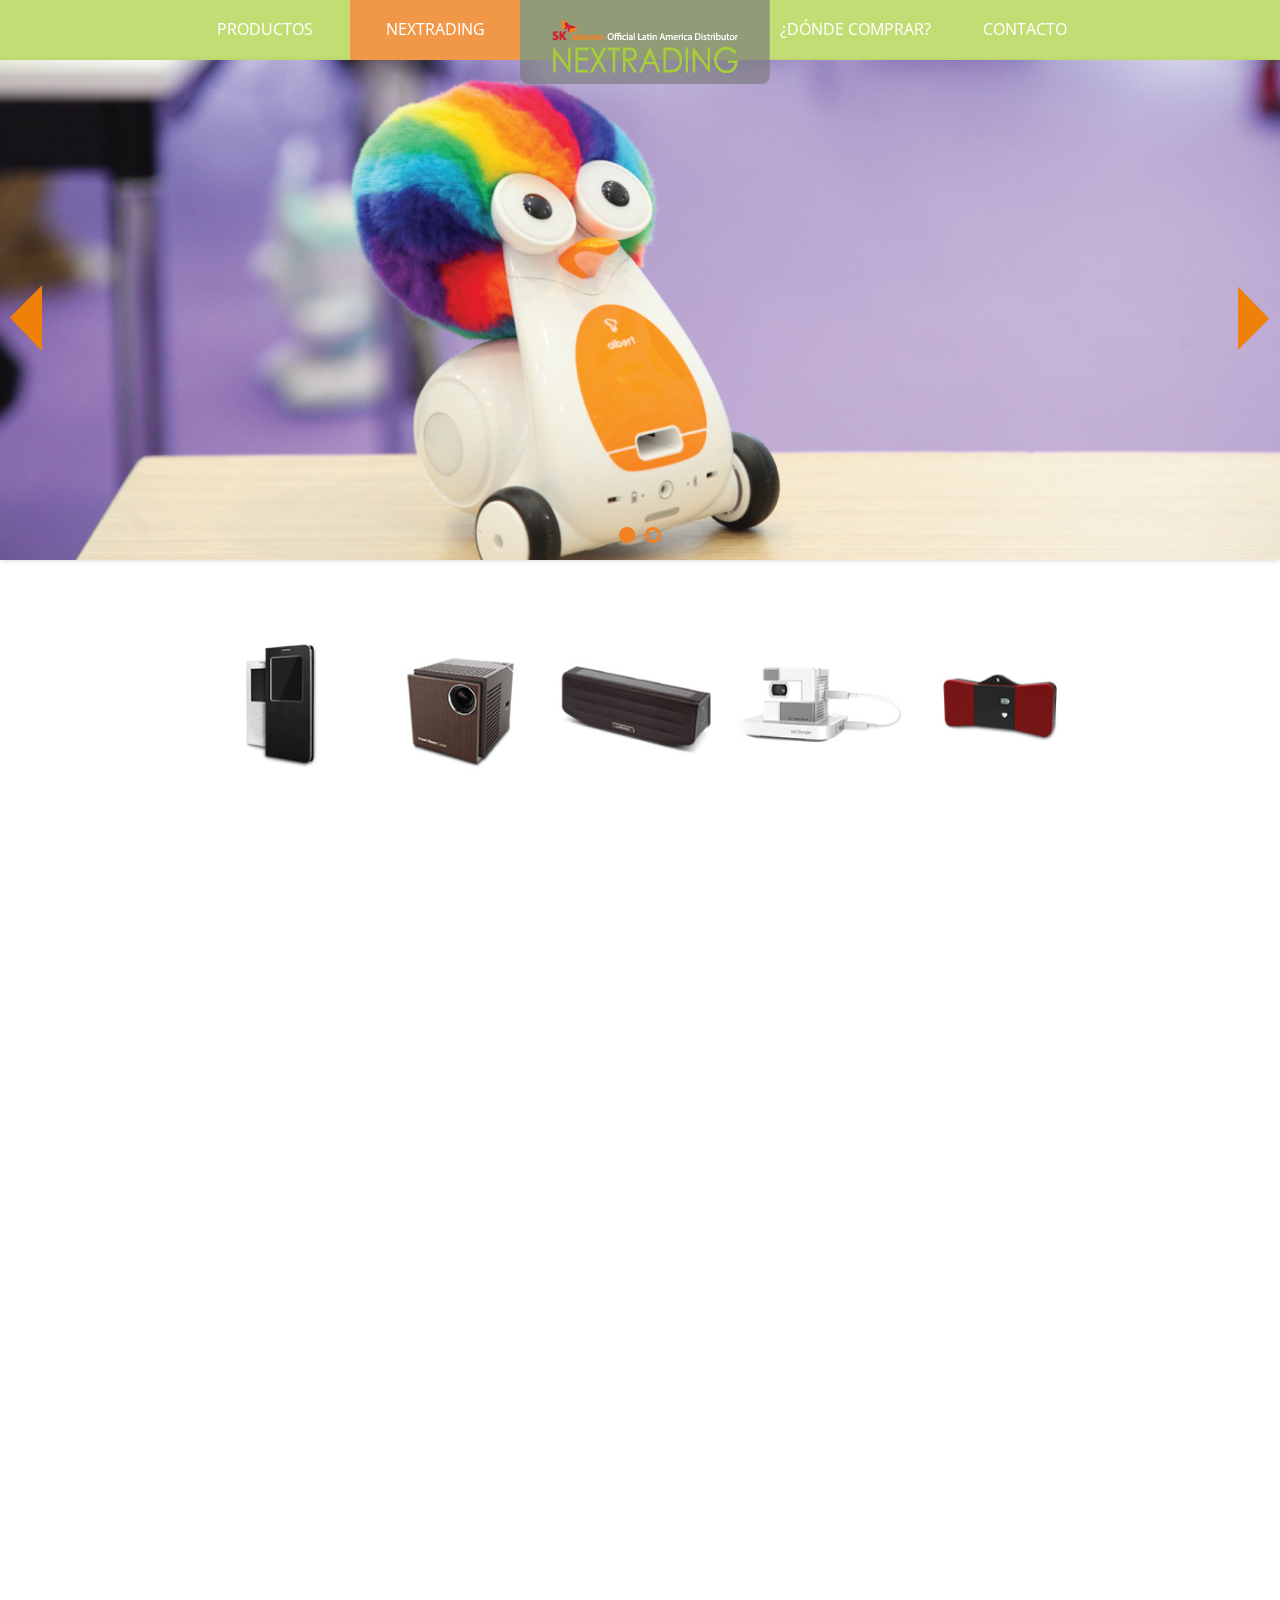
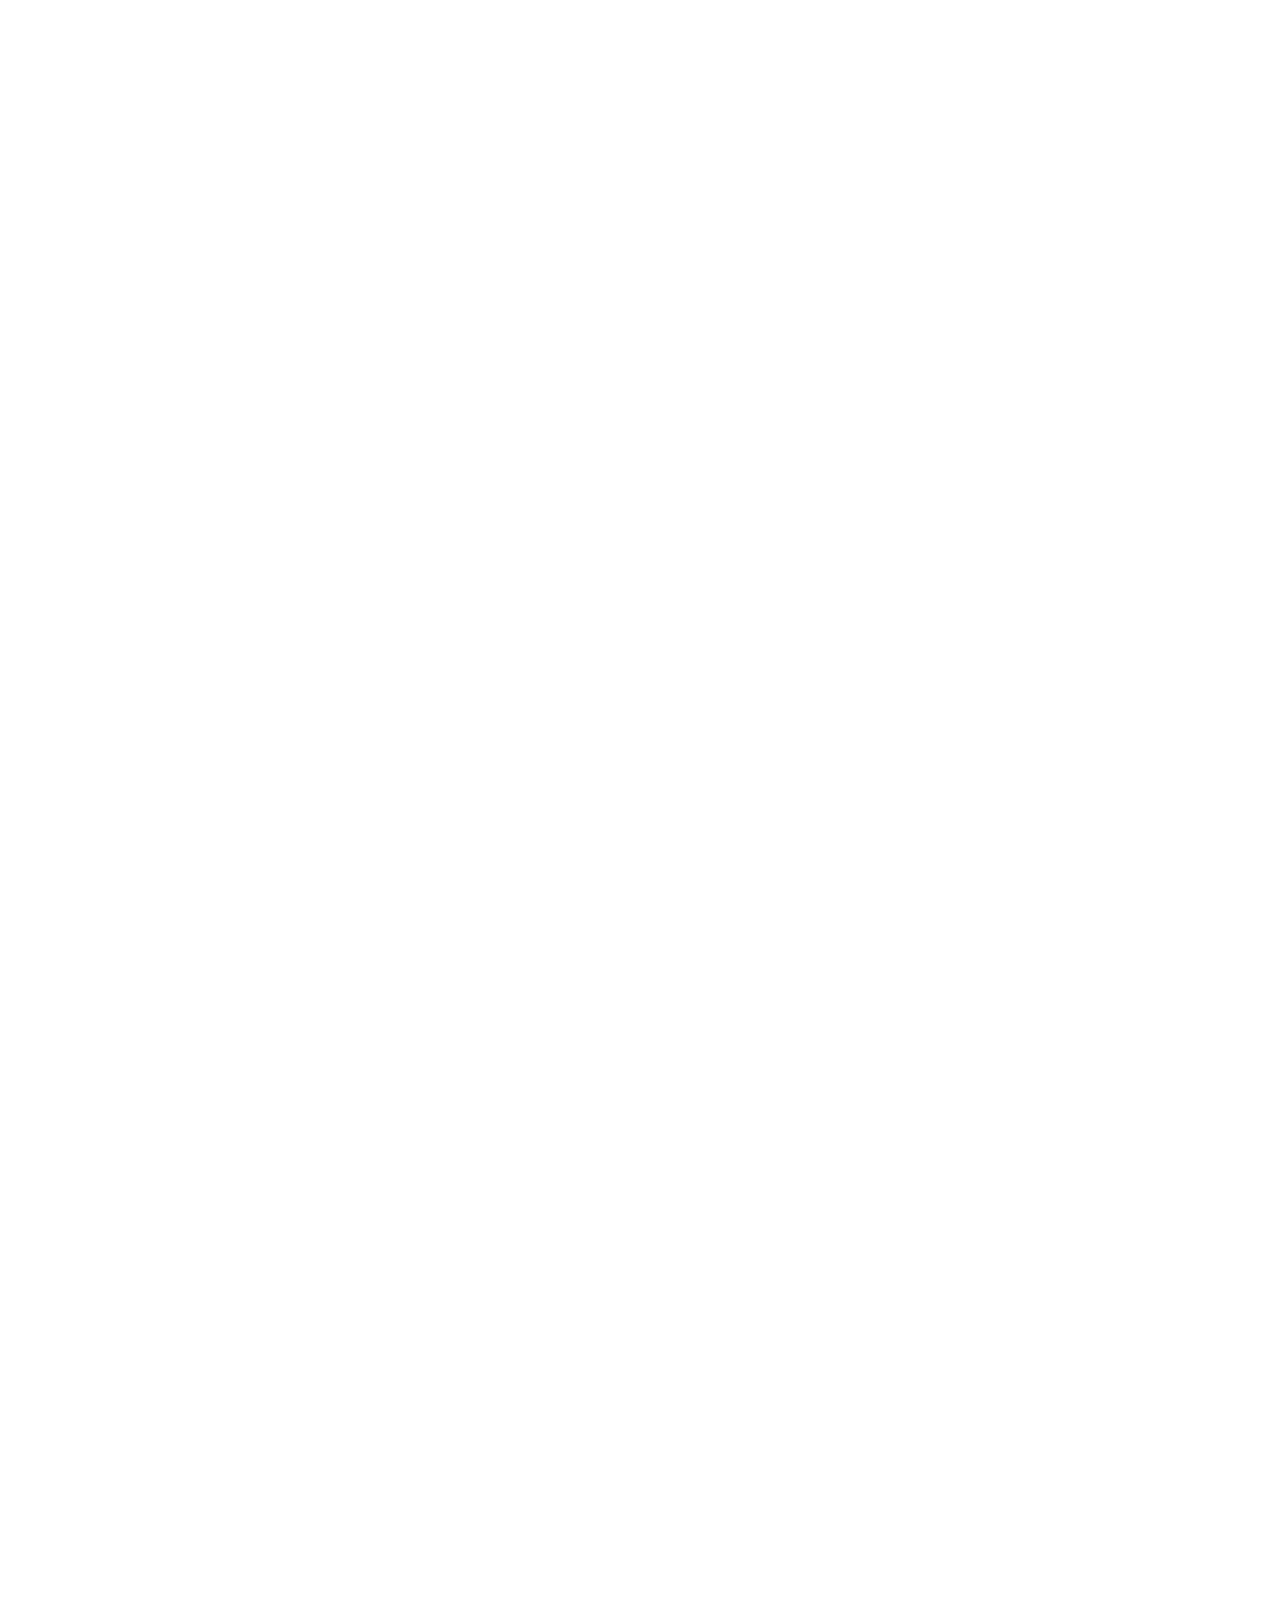
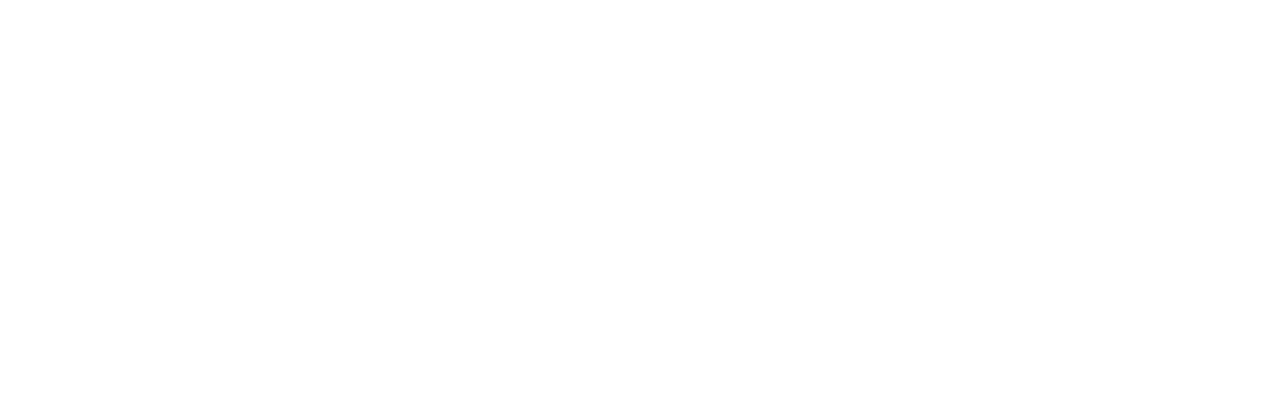
<file: diseno/index.html>
<!DOCTYPE html>
<!--
    Author: Programador2
    Date:   2015-07-27
-->
<html>
    <head>
        <title>Nextrading</title>
        <meta charset="UTF-8">
        <meta name="viewport" content="width=device-width, initial-scale=1.0">

        <!--- Estilos del sitio -->
        <link href="userFiles/css/reset.css" rel="stylesheet" type="text/css"/>
        <link href="userFiles/css/estilos.prensa.css" rel="stylesheet" type="text/css"/>
        <link href="userFiles/css/jquery.fullPage.css" rel="stylesheet" type="text/css"/>
        <link href='http://fonts.googleapis.com/css?family=Open+Sans:300italic,400italic,600italic,700italic,800italic,400,600,700,800,300' rel='stylesheet' type='text/css'>
        <link href="userFiles/css/jquery.mmenu/jquery.mmenu.all.css" rel="stylesheet" type="text/css"/>
        <link rel="stylesheet" href="//maxcdn.bootstrapcdn.com/font-awesome/4.3.0/css/font-awesome.min.css">
        <link href="userFiles/css/responsive-style.css" rel="stylesheet" type="text/css"/>
        <link href="userFiles/css/jquery.bxslider.css" rel="stylesheet" type="text/css"/>

        <!-- Scripts del sitio -->
        <script src="userFiles/js/jquery-1.11.1.js" type="text/javascript"></script>
        <script src="userFiles/js/jquery.slimscroll.js" type="text/javascript"></script>
        <script src="userFiles/js/jquery.fullPage.js" type="text/javascript"></script>
        <script src="userFiles/js/main.js" type="text/javascript"></script>
        <script src="userFiles/js/jquery.mmenu/jquery.mmenu.min.all.js" type="text/javascript"></script>
        <script src="userFiles/js/jquery.bxslider.js" type="text/javascript"></script>
        <script src="userFiles/js/greensock/TweenMax.min.js" type="text/javascript"></script>

    </head>
    <body>
        <div class="wrapper">
            <a href="#main_menu_responsive" class="opmenu_responsive">
                <div class="overlay"></div>
                <i class="fa fa-bars btn_opmenu"></i>
                <img class="logo_opmenu" src="userFiles/img/header/logo.png" alt=""/>
            </a>
            <header>
                <div class="overlay"></div>
                <div class="contenedor">
                    <nav>
                        <ul class="mainMenu">
                            <li><a href="index_productos.html">Productos</a></li>
                            <li><a href="#sec1">Nextrading</a></li>
                            <li class="logo_header">
                                <img src="userFiles/img/header/logo.png" alt=""/>
                            </li>
                            <li><a href="#sec4">¿Dónde comprar?</a></li>
                            <li><a href="#sec4">Contacto</a></li>
                        </ul>
                    </nav>
                </div>
            </header>

            
            
            
            
            <!-- Simple slider -->
            <div id="fullpage">
                
                
                <!-- Primera seccion -->
                <div id="seccion1" class="section">

                    <ul class="sliderOnPrensa">
                        <li style="background-image: url(userFiles/img/slides/bg_home_2.jpg)" class="bg_principal">
                            <img src="userFiles/img/slides/bg_home_2.jpg" alt=""/>
                        </li>
                        <li style="background-image: url(userFiles/img/slides/bg_home.jpg)" class="bg_principal">
                            <img src="userFiles/img/slides/bg_home_2.jpg" alt=""/>
                        </li>
                    </ul>
                    
                    
                    <div id="carrouselInPrensa">
                        <ul class="carrouselOnPrensa">
                            <li class="opacar">
                                <a href="index_productos.html">
                                    <div class="overlay fade"></div>
                                    <div class="txtCarrousel fadetext">UO SolarSkin</div>
                                    <img src="userFiles/img/carrousel/bg_1.jpg" alt=""/>
                                </a>
                            </li>
                            <li class="opacar">
                                <a href="index_productos.html">
                                    <div class="overlay fade"></div>
                                    <div class="txtCarrousel fadetext">UO Smart Beam Laser</div>
                                    <img src="userFiles/img/carrousel/bg_2.jpg" alt=""/>
                                </a>
                            </li>
                            <li class="opacar">
                                <a href="index_productos.html">
                                    <div class="overlay fade"></div>
                                    <div class="txtCarrousel fadetext">UO Linkage</div>
                                    <img src="userFiles/img/carrousel/bg_3.jpg" alt=""/>
                                </a>
                            </li>
                            <li class="opacar">
                                <a href="index_productos.html">
                                    <div class="overlay fade"></div>
                                    <div class="txtCarrousel fadetext">UO Smart Beam2</div>
                                    <img src="userFiles/img/carrousel/bg_5.jpg" alt=""/>
                                </a>
                            </li>
                            <li class="opacar">
                                <a href="index_productos.html">
                                    <div class="overlay fade"></div>
                                    <div class="txtCarrousel fadetext">UO Petfit</div>
                                    <img src="userFiles/img/carrousel/bg_6.jpg" alt=""/>
                                </a>
                            </li>
                        </ul>
                    </div>
                </div>
                <!-- Fin Primera seccion -->

                <!-- Segunda seccion -->
                <div id="seccion2" class="section section_explication">
                    <div class="franjas">
                        <div class="item-franja left franja1">
                            <img src="userFiles/img/prensa/bg_franja_1.png" alt=""/>
                        </div>
                        <div class="item-franja right franja2">
                            <img src="userFiles/img/prensa/bg_franja_2.png" alt=""/>
                        </div>
                    </div>

                    <div class="contenedor nxtAcerca">
                        <div class="columns eight logo">
                            <div class="columns seven lg1">
                                <img src="userFiles/img/prensa/nxt-logo.png" alt=""/>
                            </div>
                            <div class="clear"></div>
                            <div class="columns seven txt_nxtAcerca txt1">
                                Somos una empresa importadora y comercializadora de diversos productos, trabajando
                                con diferentes canales o partners a largo del continente Latinoamericano.
                                <br />
                                Tenemos 10 años de experiencia representando de manera exclusiva diversas marcas coreanas como:
                                <div class="clear"></div>
                                <div class="columns four right marcasLogo">
                                    <img src="userFiles/img/prensa/img_marca.png" alt=""/>
                                </div>
                            </div>
                        </div>
                        <div class="columns eight logo">
                            <div class="columns six lg2">
                                <img src="userFiles/img/prensa/skt-logo.png" alt=""/>
                                <div>SK Telecom</div>
                            </div>
                            <div class="clear"></div>
                            <div class="columns six txt_nxtAcerca txt2">
                                SK Telecom es la mayor empresa de telecomunicaciones de Corea del Sur, ubicada en le puesto 64 eb el ranking de
                                Fortune Global 500. La división Lifeware tiene como enfoque el desarrollo de nuevos productos usando tecnologías de última
                                generación con portabilidad.
                                <div class="clear"></div>
                                <div class="btn_ntxAcerca columns three" >
                                    <a href="http://www.sklifeware.com" target="_blank">www.sklifeware.com</a>
                                </div>

                            </div>
                        </div>
                    </div>
                    <div class="albert">
                        <img src="userFiles/img/prensa/img_albert.png" alt=""/>
                    </div>
                </div>
                <!-- Fin Segunda seccion -->

                <!-- Tercera seccion -->
                <div id="seccion3" class="section">
                    <div class="contenedor prensaContent">
                        <div class="columns seven" id="prensaCarrusel">
                            <ul class="carrouselVerInPrensa">
                                <li>
                                    <div class="txtInVer">
                                        Albert en la sección Carrusel de canal EL TIEMPO.
                                        <br />
                                        <a href="https://www.youtube.com/watch?v=OOJseau41Hw" target="_blank">{Ver más}</a>
                                    </div>
                                </li>
                            </ul>
                        </div>
                        <div class="columns ten" id="prensaNoticia">
                            <div class="contentNoticia">
                                <div class="columns five">
                                    <img src="userFiles/img/slides/bg_home_2.jpg" alt=""/>
                                </div>
                                <div class="columns four notTitle">
                                    Albert en la sección Carrusel de canal EL TIEMPO.
                                </div>
                                Albert en la sección Carrusel de canal EL TIEMPO.
                                <br />
                                <a href="https://www.youtube.com/watch?v=OOJseau41Hw" target="_blank">{Ver más}</a>
                                <div class="clear"></div>
                            </div>
                        </div>
                    </div>
                    <div class="albert">
                        <img src="userFiles/img/prensa/bg_albert.png" alt=""/>
                    </div>
                </div>
                <!-- Fin Tercera seccion -->

                <!-- Cuarta seccion -->
                <div id="seccion4" class="section secFinal">
                    <div class="franjaDistribuidores">
                        <div class="contenedor">
                            <div class="title"><span>¿Cómo comprar?</span></div>
                            <div class="clear"></div>
                            <div class="columns nine txt1">
                                Trabajamos directamente con Distribuidores o Retailers a nivel Latinoamérica. Entra en contacto con el Product Manager de tu región y te indicarán lo que debes hacer.
                            </div>
                            <div class="column four btn_franjaDistribuidor">
                                <div class="columns four btnDistribuidor btn1">
                                    <a href="#">Distribuidores</a>
                                </div>
                                <div class="clear"></div>
                                <div class="columns four btnDistribuidor btn2">
                                    <a href="#"> Quiero ser distribuidor</a>
                                </div>
                            </div>
                        </div>
                        <div class="clear"></div>
                    </div>
                    <!-- Simple slider -->
                    <div class="contenedor formularios">
                        <div class="columns eight">
                            <h3>Contáctenos</h3>
                            <form>
                                <input type="text" class="columns eight" placeholder="Nombre*" required=""/>
                                <input type="email" class="columns eight" placeholder="Email*" required=""/>
                                <input type="text" class="columns eight" placeholder="Número de contacto*" required=""/>
                                <select class="columns eight" required="">
                                    <option value="">Seleccione un país*</option>
                                    <option value="Colombia">Colombia</option>
                                    <option value="Ecuador">Ecuador</option>
                                    <option value="Venezuela">Venezuela</option>
                                </select>
                                <input type="text" class="columns eight" placeholder="Empresa*" required=""/>
                                <input type="text" class="columns eight" placeholder="Asunto*" required=""/>
                                <textarea class="columns eight" placeholder="Mensaje*" required=""></textarea>
                                <div class="clear"></div>
                                <div class="columns eight adverT">*Campos Obligatorios</div>
                                <input type="submit" class="columns three" value="Enviar">
                            </form>
                        </div>
                        <div  class="columns eight">
                            <div class="nxtSk">
                                <div class="column three">
                                    <img src="userFiles/img/contacto/logo_nxtsk.png" alt=""/>
                                </div>
                                <div class="clear"></div>
                                <div class="columns eight txt_nktSk">
                                    <ul class="nxtSkTextos">
                                        <li class="itemTxt">
                                            Giovany Park – <strong>CEO Nextrading</strong>
                                            <br />
                                            <span>gio@nextrading.biz</span>
                                        </li>
                                        <li class="itemTxt">
                                            Daniel Sarralde – <strong>Product Manager Latam</strong>
                                            <br />
                                            <span>pmanager2@nextrading.biz</span>
                                        </li>
                                        <li class="itemTxt">
                                            Nicole Choi – <strong> Product Analyst </strong>
                                            <br />
                                            <span>albert-robot@nextrading.bi</span>
                                        </li>
                                    </ul>
                                </div>

                            </div>
                        </div>

                    </div>
                    <div class="" style="background-color: #F6B77F">
                        <div class="contenedor footer" >
                            <div class="columns six item-footer">
                                <span class="title">Productos</span>
                                <ul class="productos">
                                    <li><a href="index_productos.html">UO Smart Beam Laser</a></li>
                                    <li><a href="index_productos.html">UO Speaker</a></li>
                                    <li><a href="index_productos.html">UO linkage</a></li>
                                    <li><a href="index_productos.html">UO Nuriatti</a></li>
                                    <li><a href="index_productos.html">UO ALBERT</a></li>
                                    <li><a href="index_productos.html">UO Band</a></li>
                                    <li><a href="index_productos.html">UO Air cube</a></li>
                                    <li><a href="index_productos.html">UO Petfit</a></li>
                                    <li><a href="index_productos.html">UO Smart Beam</a></li>
                                    <li><a href="index_productos.html">UO SolarSkin</a></li>
                                </ul>
                            </div>
                            <div class="columns three item-footer">
                                <span class="title">Nextrading</span>
                                <ul>
                                    <li><a href="#sec2">Sobre Nextrading.</a></li>
                                    <li><a href="#sec">SK Telecom.</a></li>
                                </ul>
                            </div>
                            <div class="columns four item-footer">
                                <span class="title">¿Dónde comprar?</span>
                                <ul>
                                    <li><a href="#sec4">Sé un distribuidor.</a></li>
                                    <li><a href="#sec5">Material de apoyo.</a></li>
                                </ul>
                            </div>
                            <div class="columns three  item-footer">
                                <span class="title"><a href="#sec4">Contacto</a></span>
                                <ul>
                                </ul>
                            </div>
                            <div class="clear"></div>
                            <div class="separator"></div>
                            <div class="columns sixteen footUltimo">
                                C.I. Nextrading Ltda. - Calle 103 # 14a - 53 Of. 503 - Rincón del Chicó - Bogotá Colombia
                                Teléfono (57 1) 742 72222 - help@nextrading.bi
                            </div>
                        </div>
                        <!-- Simple slider -->

                    </div>
                </div>
                <!-- Fin Tercera seccion -->




            </div>
        </div>
        <nav id="main_menu_responsive">
            <ul>
                <li><a href="index_productos.html">Productos</a></li>
                <li><a href="#sec1">Nextrading</a></li>
                <li><a href="#sec4">¿Dónde comprar?</a></li>
                <li><a href="#sec4">Contacto</a></li>
            </ul>
        </nav>
    </body>
</html>
</file>
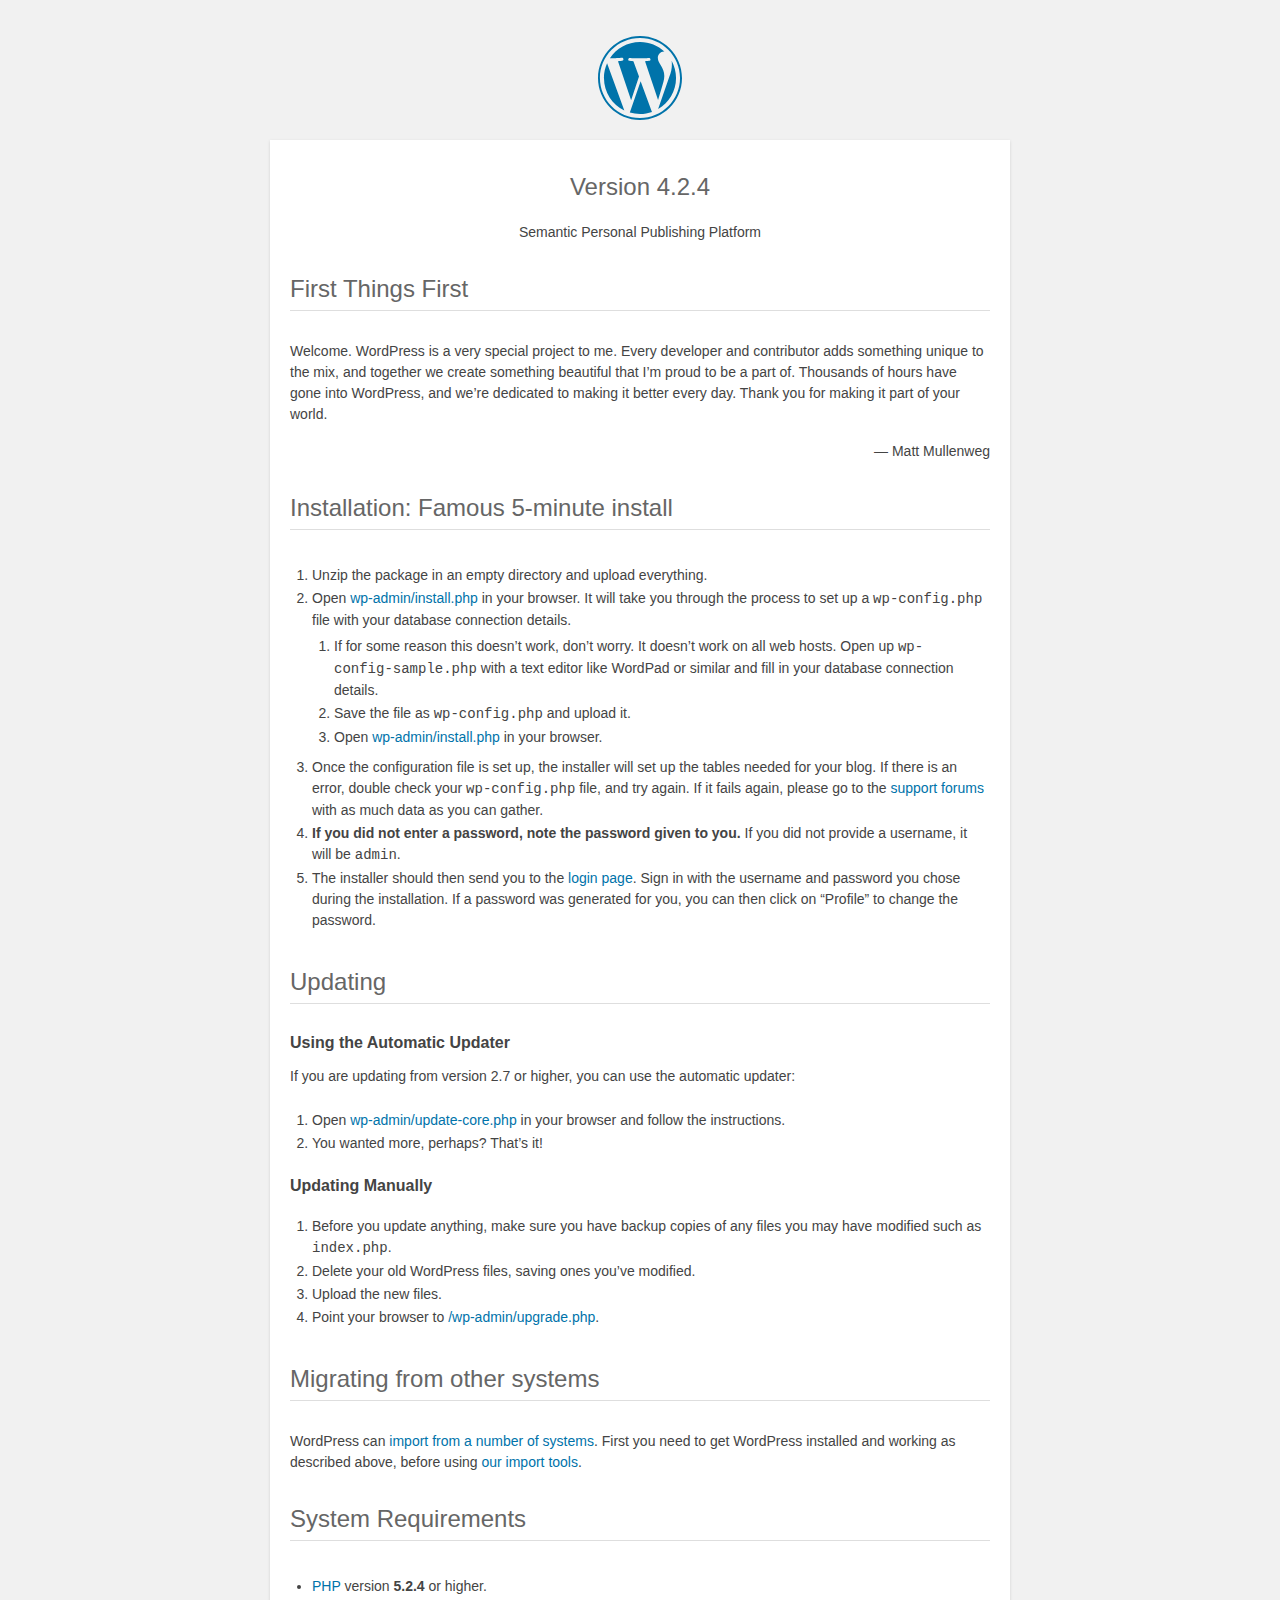
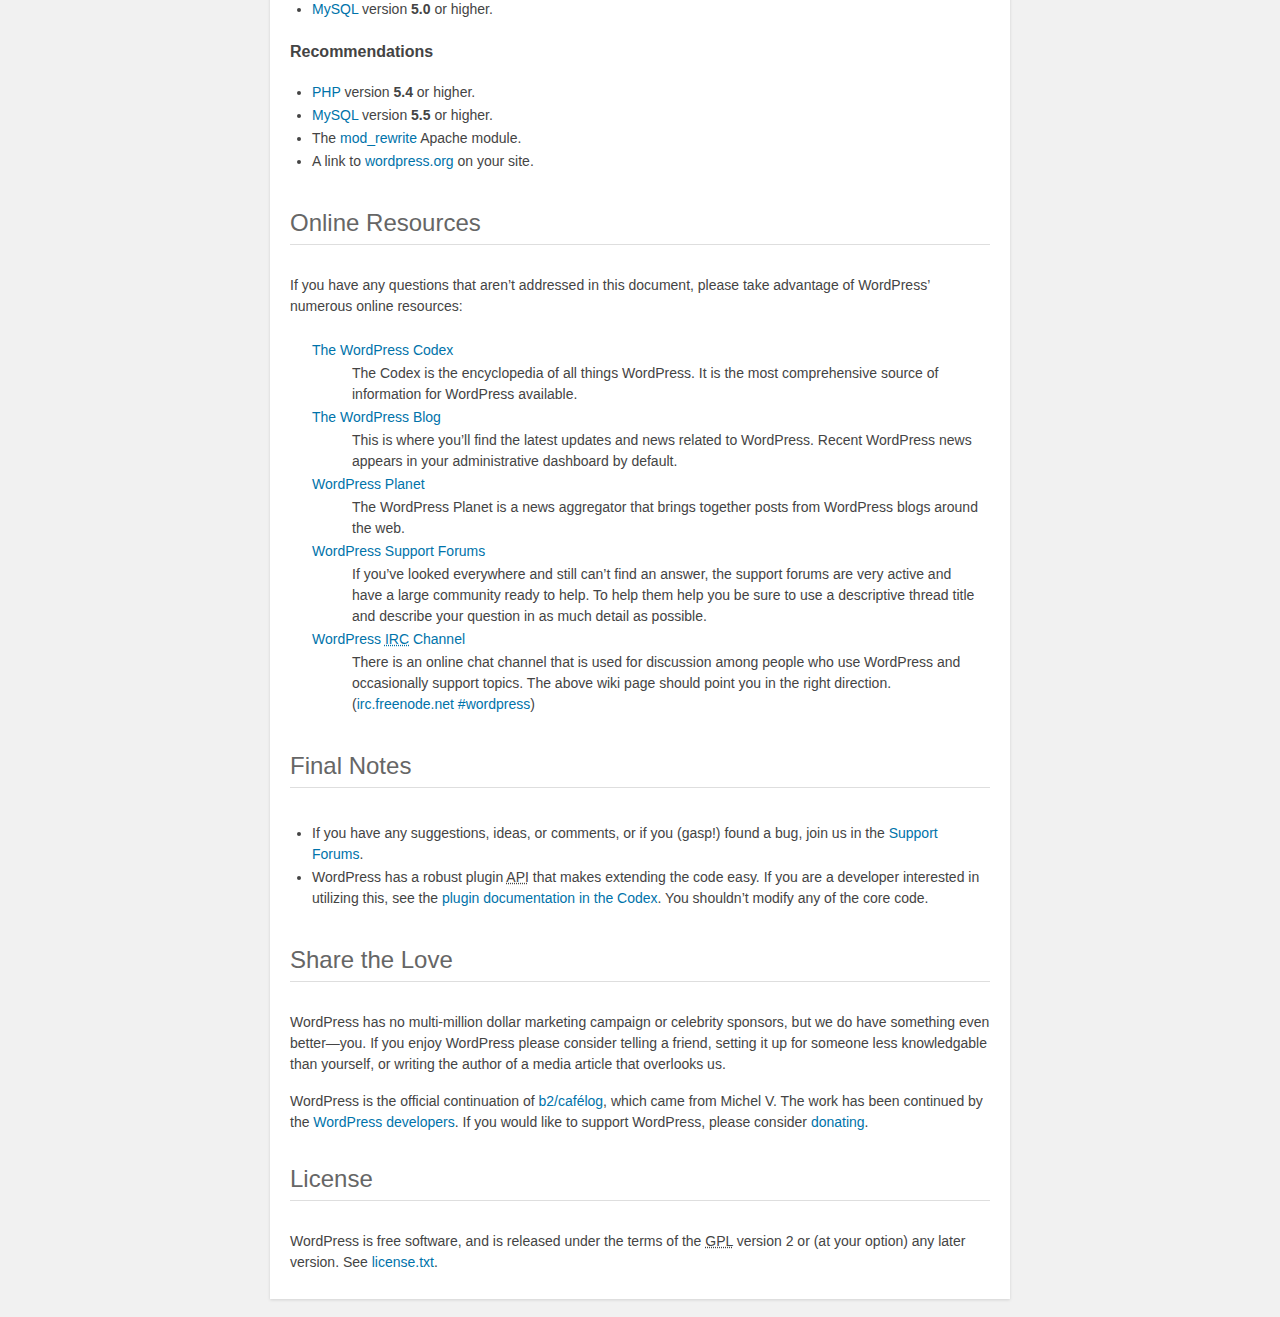
<file: readme.html>
<!DOCTYPE html>
<html>
<head>
	<meta name="viewport" content="width=device-width" />
	<meta http-equiv="Content-Type" content="text/html; charset=utf-8" />
	<title>WordPress &#8250; ReadMe</title>
	<link rel="stylesheet" href="wp-admin/css/install.css?ver=20100228" type="text/css" />
</head>
<body>
<h1 id="logo">
	<a href="https://wordpress.org/"><img alt="WordPress" src="wp-admin/images/wordpress-logo.png" /></a>
	<br /> Version 4.2.4
</h1>
<p style="text-align: center">Semantic Personal Publishing Platform</p>

<h1>First Things First</h1>
<p>Welcome. WordPress is a very special project to me. Every developer and contributor adds something unique to the mix, and together we create something beautiful that I&#8217;m proud to be a part of. Thousands of hours have gone into WordPress, and we&#8217;re dedicated to making it better every day. Thank you for making it part of your world.</p>
<p style="text-align: right">&#8212; Matt Mullenweg</p>

<h1>Installation: Famous 5-minute install</h1>
<ol>
	<li>Unzip the package in an empty directory and upload everything.</li>
	<li>Open <span class="file"><a href="wp-admin/install.php">wp-admin/install.php</a></span> in your browser. It will take you through the process to set up a <code>wp-config.php</code> file with your database connection details.
		<ol>
			<li>If for some reason this doesn&#8217;t work, don&#8217;t worry. It doesn&#8217;t work on all web hosts. Open up <code>wp-config-sample.php</code> with a text editor like WordPad or similar and fill in your database connection details.</li>
			<li>Save the file as <code>wp-config.php</code> and upload it.</li>
			<li>Open <span class="file"><a href="wp-admin/install.php">wp-admin/install.php</a></span> in your browser.</li>
		</ol>
	</li>
	<li>Once the configuration file is set up, the installer will set up the tables needed for your blog. If there is an error, double check your <code>wp-config.php</code> file, and try again. If it fails again, please go to the <a href="https://wordpress.org/support/" title="WordPress support">support forums</a> with as much data as you can gather.</li>
	<li><strong>If you did not enter a password, note the password given to you.</strong> If you did not provide a username, it will be <code>admin</code>.</li>
	<li>The installer should then send you to the <a href="wp-login.php">login page</a>. Sign in with the username and password you chose during the installation. If a password was generated for you, you can then click on &#8220;Profile&#8221; to change the password.</li>
</ol>

<h1>Updating</h1>
<h2>Using the Automatic Updater</h2>
<p>If you are updating from version 2.7 or higher, you can use the automatic updater:</p>
<ol>
	<li>Open <span class="file"><a href="wp-admin/update-core.php">wp-admin/update-core.php</a></span> in your browser and follow the instructions.</li>
	<li>You wanted more, perhaps? That&#8217;s it!</li>
</ol>

<h2>Updating Manually</h2>
<ol>
	<li>Before you update anything, make sure you have backup copies of any files you may have modified such as <code>index.php</code>.</li>
	<li>Delete your old WordPress files, saving ones you&#8217;ve modified.</li>
	<li>Upload the new files.</li>
	<li>Point your browser to <span class="file"><a href="wp-admin/upgrade.php">/wp-admin/upgrade.php</a>.</span></li>
</ol>

<h1>Migrating from other systems</h1>
<p>WordPress can <a href="https://codex.wordpress.org/Importing_Content">import from a number of systems</a>. First you need to get WordPress installed and working as described above, before using <a href="wp-admin/import.php" title="Import to WordPress">our import tools</a>.</p>

<h1>System Requirements</h1>
<ul>
	<li><a href="http://php.net/">PHP</a> version <strong>5.2.4</strong> or higher.</li>
	<li><a href="http://www.mysql.com/">MySQL</a> version <strong>5.0</strong> or higher.</li>
</ul>

<h2>Recommendations</h2>
<ul>
	<li><a href="http://php.net/">PHP</a> version <strong>5.4</strong> or higher.</li>
	<li><a href="http://www.mysql.com/">MySQL</a> version <strong>5.5</strong> or higher.</li>
	<li>The <a href="http://httpd.apache.org/docs/2.2/mod/mod_rewrite.html">mod_rewrite</a> Apache module.</li>
	<li>A link to <a href="https://wordpress.org/">wordpress.org</a> on your site.</li>
</ul>

<h1>Online Resources</h1>
<p>If you have any questions that aren&#8217;t addressed in this document, please take advantage of WordPress&#8217; numerous online resources:</p>
<dl>
	<dt><a href="https://codex.wordpress.org/">The WordPress Codex</a></dt>
		<dd>The Codex is the encyclopedia of all things WordPress. It is the most comprehensive source of information for WordPress available.</dd>
	<dt><a href="https://wordpress.org/news/">The WordPress Blog</a></dt>
		<dd>This is where you&#8217;ll find the latest updates and news related to WordPress. Recent WordPress news appears in your administrative dashboard by default.</dd>
	<dt><a href="https://planet.wordpress.org/">WordPress Planet</a></dt>
		<dd>The WordPress Planet is a news aggregator that brings together posts from WordPress blogs around the web.</dd>
	<dt><a href="https://wordpress.org/support/">WordPress Support Forums</a></dt>
		<dd>If you&#8217;ve looked everywhere and still can&#8217;t find an answer, the support forums are very active and have a large community ready to help. To help them help you be sure to use a descriptive thread title and describe your question in as much detail as possible.</dd>
	<dt><a href="https://codex.wordpress.org/IRC">WordPress <abbr title="Internet Relay Chat">IRC</abbr> Channel</a></dt>
		<dd>There is an online chat channel that is used for discussion among people who use WordPress and occasionally support topics. The above wiki page should point you in the right direction. (<a href="irc://irc.freenode.net/wordpress">irc.freenode.net #wordpress</a>)</dd>
</dl>

<h1>Final Notes</h1>
<ul>
	<li>If you have any suggestions, ideas, or comments, or if you (gasp!) found a bug, join us in the <a href="https://wordpress.org/support/">Support Forums</a>.</li>
	<li>WordPress has a robust plugin <abbr title="application programming interface">API</abbr> that makes extending the code easy. If you are a developer interested in utilizing this, see the <a href="https://codex.wordpress.org/Plugin_API" title="WordPress plugin API">plugin documentation in the Codex</a>. You shouldn&#8217;t modify any of the core code.</li>
</ul>

<h1>Share the Love</h1>
<p>WordPress has no multi-million dollar marketing campaign or celebrity sponsors, but we do have something even better&#8212;you. If you enjoy WordPress please consider telling a friend, setting it up for someone less knowledgable than yourself, or writing the author of a media article that overlooks us.</p>

<p>WordPress is the official continuation of <a href="http://cafelog.com/">b2/caf&#233;log</a>, which came from Michel V. The work has been continued by the <a href="https://wordpress.org/about/">WordPress developers</a>. If you would like to support WordPress, please consider <a href="https://wordpress.org/donate/" title="Donate to WordPress">donating</a>.</p>

<h1>License</h1>
<p>WordPress is free software, and is released under the terms of the <abbr title="GNU General Public License">GPL</abbr> version 2 or (at your option) any later version. See <a href="license.txt">license.txt</a>.</p>

</body>
</html>
</file>
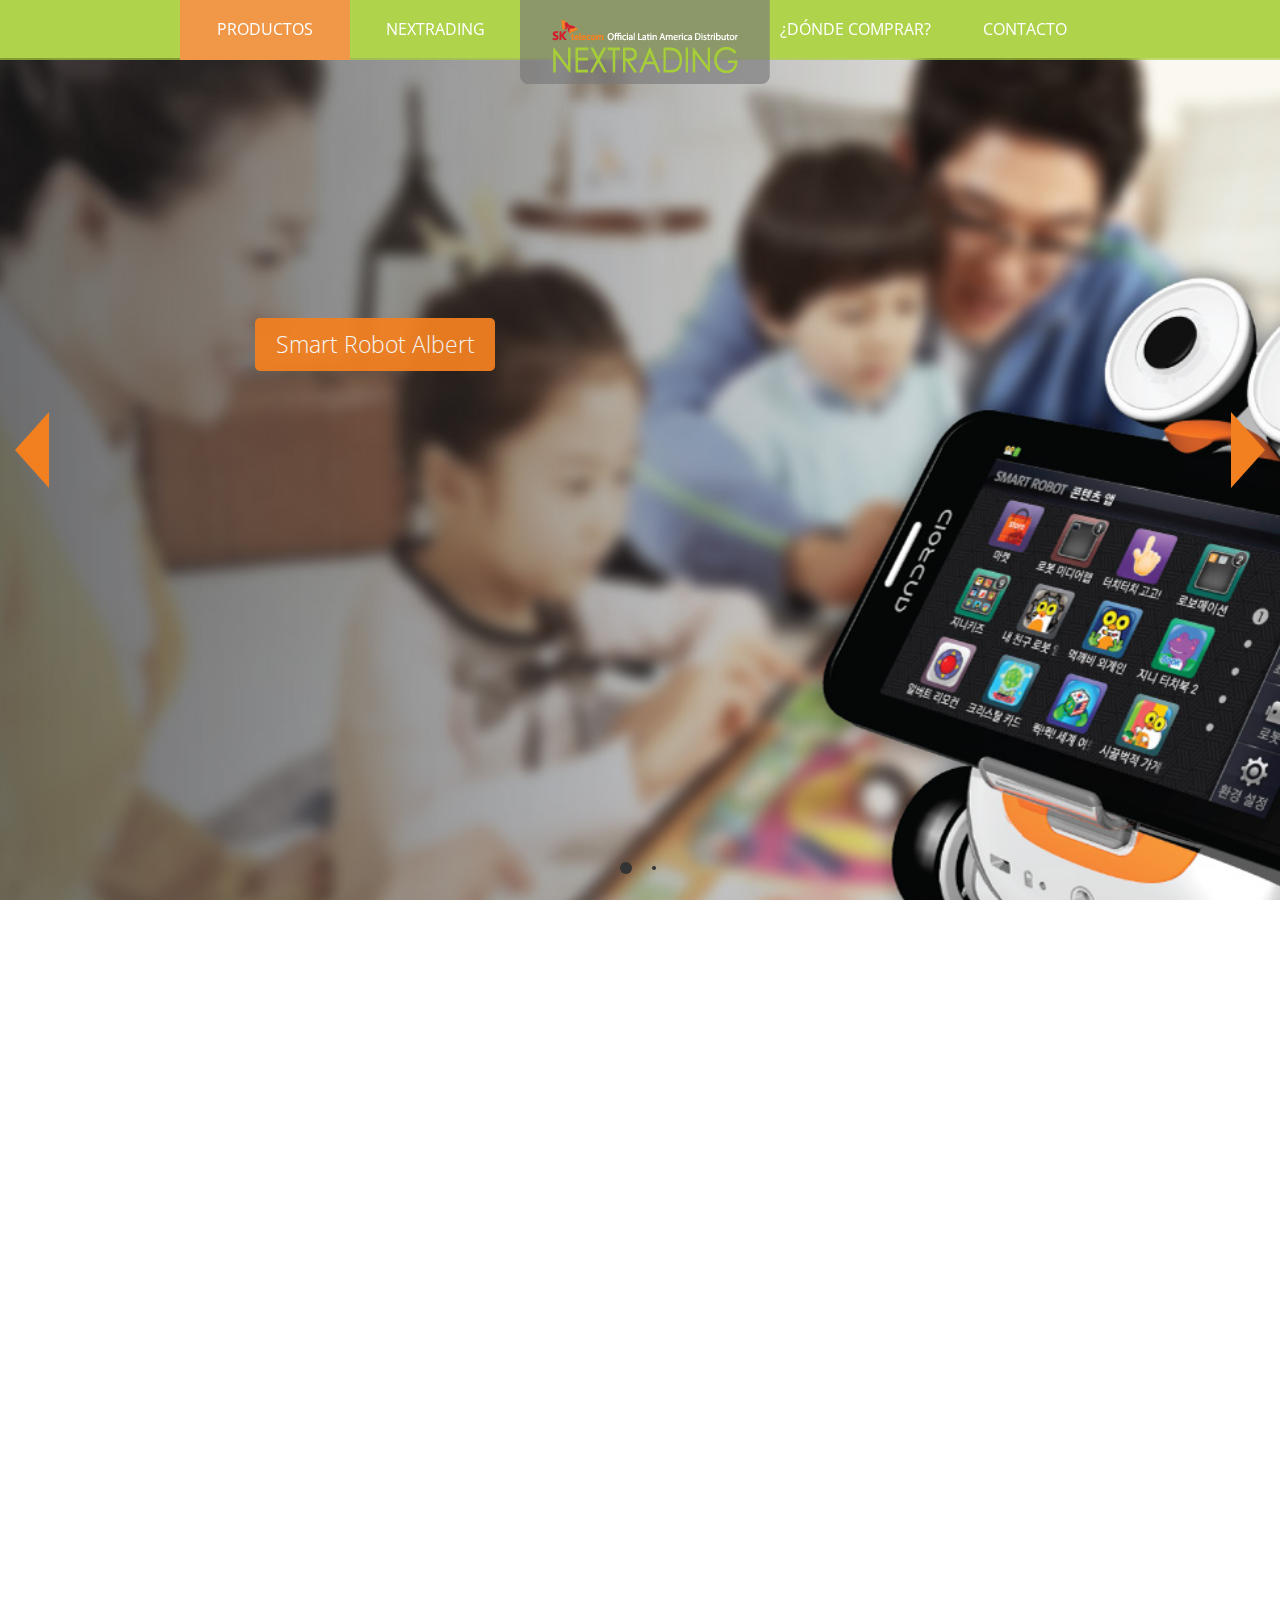
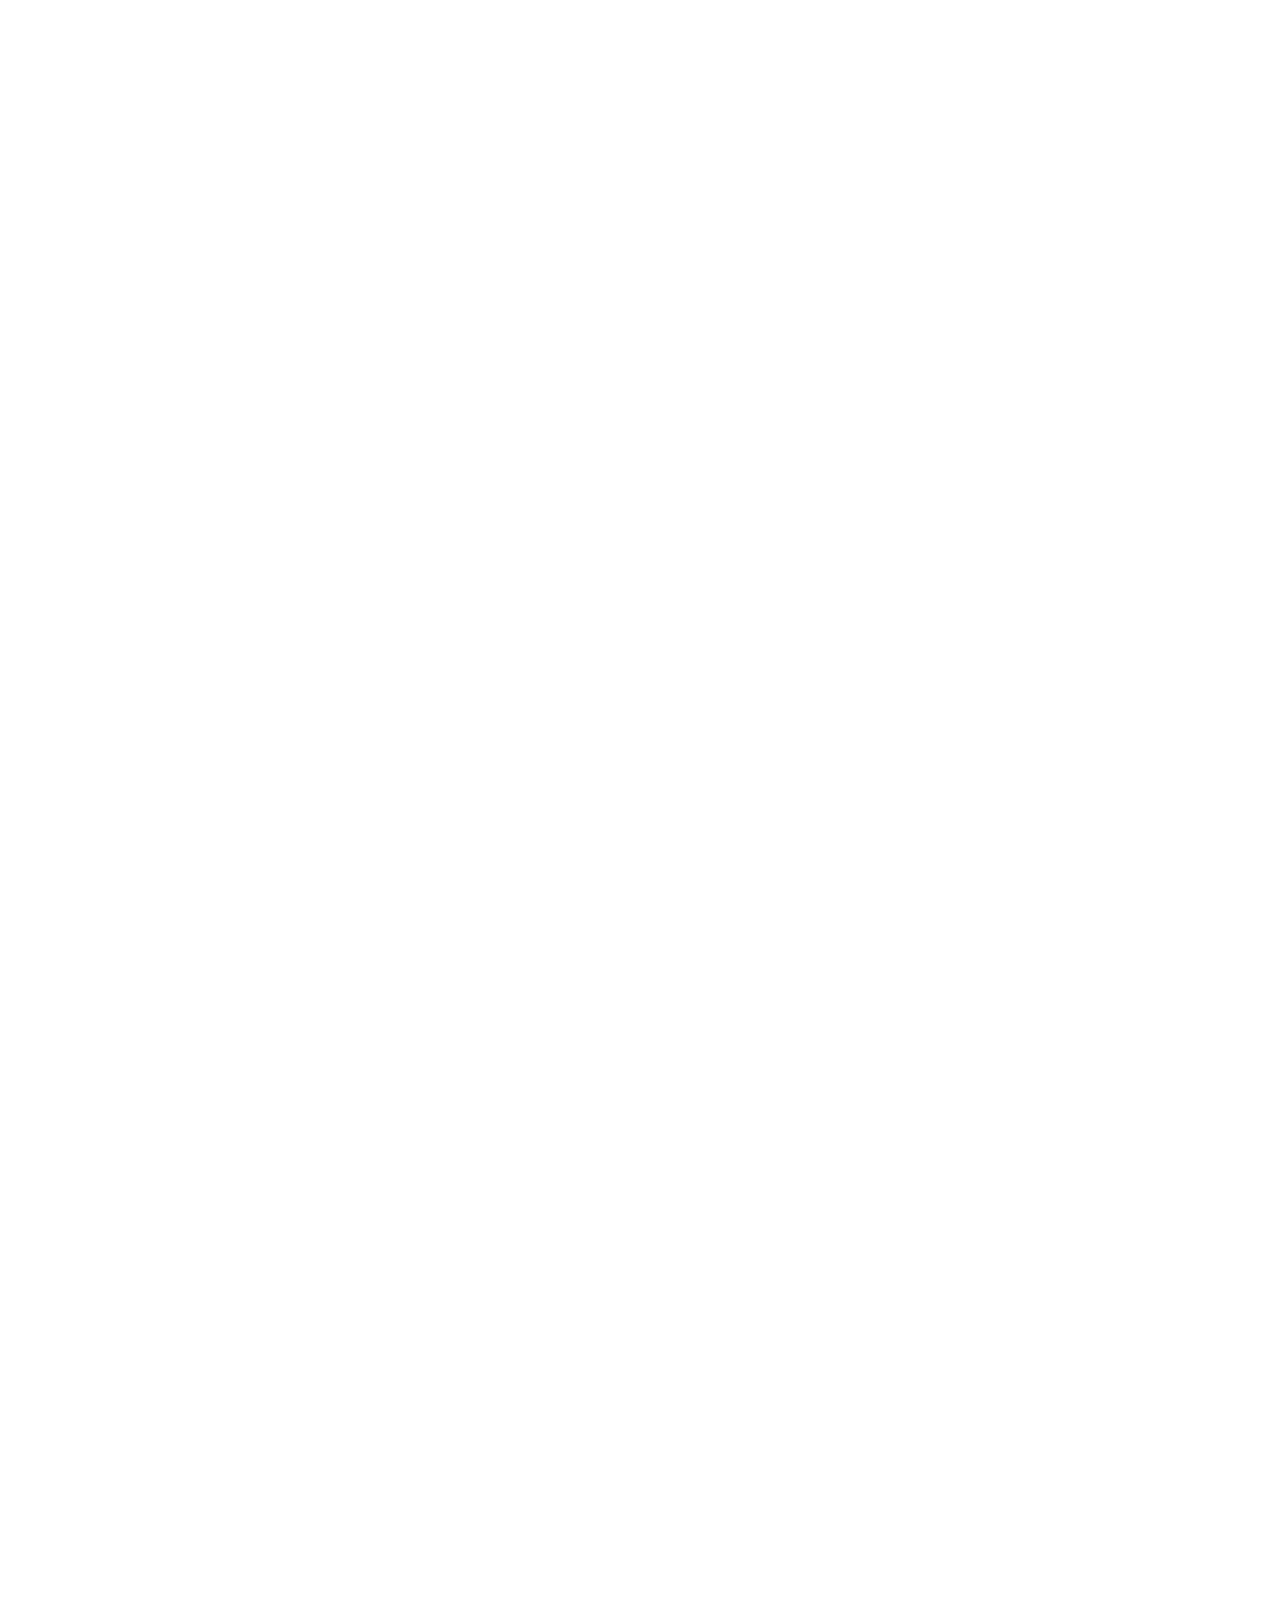
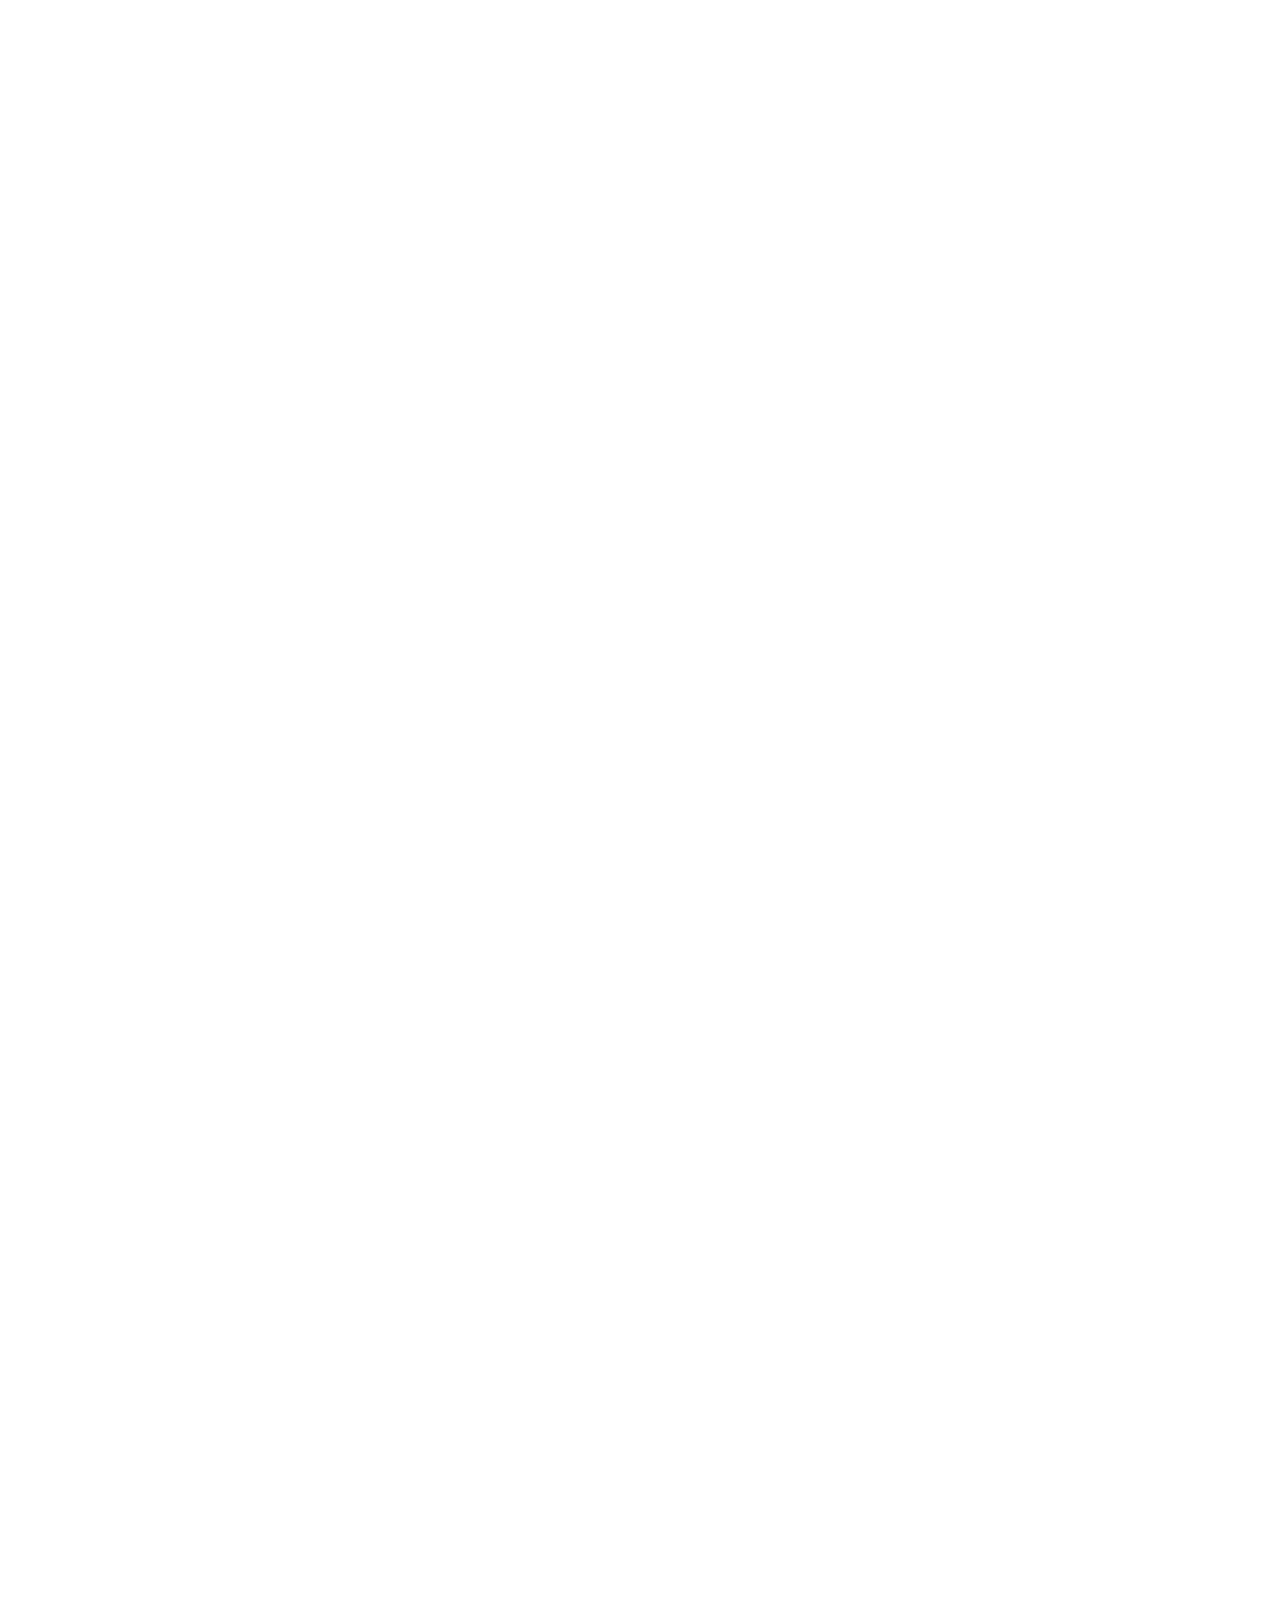
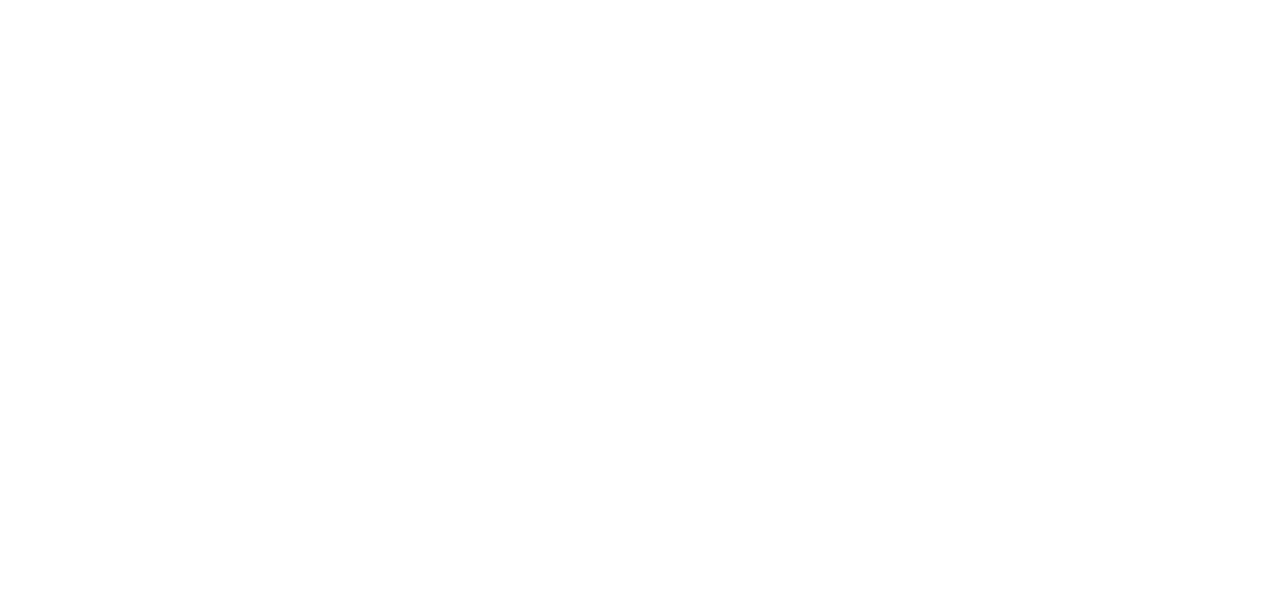
<file: diseno/index_productos.html>
<!DOCTYPE html>
<!--
    Author: Programador2
    Date:   2015-07-27
-->
<html>
    <head>
        <title>Nextrading</title>
        <meta charset="UTF-8">
        <meta name="viewport" content="width=device-width, initial-scale=1.0">

        <!--- Estilos del sitio -->
        <link href="userFiles/css/reset.css" rel="stylesheet" type="text/css"/>
        <link href="userFiles/css/estilos.productos.css" rel="stylesheet" type="text/css"/>
        <link href="userFiles/css/jquery.fullPage.css" rel="stylesheet" type="text/css"/>
        <link href='http://fonts.googleapis.com/css?family=Open+Sans:300italic,400italic,600italic,700italic,800italic,400,600,700,800,300' rel='stylesheet' type='text/css'>
        <link href="userFiles/css/jquery.mmenu/jquery.mmenu.all.css" rel="stylesheet" type="text/css"/>
        <link rel="stylesheet" href="//maxcdn.bootstrapcdn.com/font-awesome/4.3.0/css/font-awesome.min.css">
        <link href="userFiles/css/responsive-style.css" rel="stylesheet" type="text/css"/>
        <link href="userFiles/css/jquery.bxslider.css" rel="stylesheet" type="text/css"/>

        <!-- Scripts del sitio -->
        <script src="userFiles/js/jquery-1.11.1.js" type="text/javascript"></script>
        <script src="userFiles/js/jquery.slimscroll.js" type="text/javascript"></script>
        <script src="userFiles/js/jquery.fullPage.js" type="text/javascript"></script>
        <script src="userFiles/js/main.js" type="text/javascript"></script>
        <script src="userFiles/js/jquery.mmenu/jquery.mmenu.min.all.js" type="text/javascript"></script>
        <script src="userFiles/js/greensock/TweenMax.min.js" type="text/javascript"></script>
        <script src="userFiles/js/jquery.bxslider.js" type="text/javascript"></script>
        <script>
            $(document).ready(function () {
                $(".mainMenu li a[href='#sec1']").parent('li').addClass('active');
            });
        </script>
    </head>
    <body>
        <div class="wrapper">
            <a href="#main_menu_responsive" class="opmenu_responsive">
                <div class="overlay"></div>
                <i class="fa fa-bars btn_opmenu"></i>
                <img class="logo_opmenu" src="userFiles/img/header/logo.png" alt=""/>
            </a>
            <header>
                <div class="overlay"></div>
                <div class="contenedor">
                    <nav>
                        <ul class="mainMenu">
                            <li><a href="#sec1">Productos</a></li>
                            <li><a href="index.html#sec1">Nextrading</a></li>
                            <li class="logo_header">
                                <img src="userFiles/img/header/logo.png" alt=""/>
                            </li>
                            <li><a href="index.html#sec4">¿Dónde comprar?</a></li>
                            <li><a href="index.html#sec4">Contacto</a></li>
                        </ul>
                    </nav>
                </div>
            </header>

            <!-- Simple slider -->
            <div id="fullpage">
                
                
                
                
                <!-- Primera seccion -->
                <div id="seccion1" class="section">

                    <!-- Contenido de slider de texto -->
                    <div class="slide bg_principal textSlider" style="background-image: url(userFiles/img/slides/bg_home.jpg)">
                        <div class="contenedor">
                            <div class="columns eight">
                                <div class="columns four botton_smart centrar">
                                    Smart Robot Albert
                                </div>
                                <div class="clear"></div>
                                <div class="columns six txt_home centrar">
                                    Smart robot Albert es el primer robot educativo del mundo a usar un Smartphone como cerebro. Educa niños entre los 3 y 12 años de edad usando la diversión.
                                </div>
                            </div>
                        </div>
                    </div>
                    <!-- Fin Contenido de slider de texto -->

                    <!-- Contenido de slider de texto -->
                    <div class="slide bg_principal textSlider" style="background-image: url(userFiles/img/slides/bg_home_2.jpg)">
                        <div class="contenedor">
                            <div class="columns eight">
                                <div class="columns four botton_smart centrar">
                                    Smart Robot Albert
                                </div>
                                <div class="clear"></div>
                                <div class="columns six txt_home centrar">
                                    Smart robot Albert es el primer robot educativo del mundo a usar un Smartphone como cerebro. Educa niños entre los 3 y 12 años de edad usando la diversión.
                                </div>
                            </div>
                        </div>
                    </div>
                    <!-- Fin Contenido de slider de texto -->ç

                </div>
                <!-- Fin Primera seccion -->

                <!-- Segunda seccion -->
                <div id="seccion2" class="section">
                    <!-- Simple slider -->
                    <div class="slide bg_principal" style="background-image: url(userFiles/img/slides/bg_slider_2.jpg)">
                    </div>
                    <!-- Fin Simple slider -->
                </div>
                <!-- Fin Segunda seccion -->

                <!-- Tercera seccion -->
                <div id="seccion3" class="section">
                    <!-- Simple slider -->
                    <div class="slide bg_principal only-image" style="background-image: url(userFiles/img/slides/bg_funcionamiento.jpg)">
                    </div>
                    <!-- Simple slider -->
                </div>
                <!-- Fin Tercera seccion -->

                <!-- Cuarta seccion -->
                <div id="seccion4" class="section">
                    <!-- Simple slider -->
                    <div class="slide bg_principal only-image" style="background-image: url(userFiles/img/slides/bg_slider_4.jpg)">
                    </div>
                    <!-- Simple slider -->
                </div>
                <!-- Fin Cuarta seccion -->

                <!-- Quinta seccion -->
                <div id="seccion5" class="section">
                    <!-- Simple slider -->
                    <div class="slide bg_principal only-image" style="background-image: url(userFiles/img/slides/bg_slider_5.jpg)">
                    </div>
                    <!-- Simple slider -->
                </div>
                <!-- Fin Quinta seccion -->

                <!-- Sexta seccion -->
                <div id="seccion6" class="section" style="background-color: #F6B77F">
                    <!-- Simple slider -->
                    <!--div class="slide bg_principal only-image" style="background-image: url(userFiles/img/slides/bg_slider_6.jpg)"-->
                    <ul class="sliderOn">
                        <li>
                            <img src="userFiles/img/slides/bg_slider_6.jpg" alt=""/>
                        </li>
                        <li>
                            <img src="userFiles/img/slides/bg_slider_6.jpg" alt=""/>
                        </li>
                    </ul>
                    <div class="contenedor footer" style="background-color: #F6B77F">
                        <div class="columns six item-footer">
                            <span class="title">Productos</span>
                            <ul class="productos">
                                <li><a href="#sec1">UO Smart Beam Laser</a></li>
                                <li><a href="#sec1">UO Speaker</a></li>
                                <li><a href="#sec1">UO linkage</a></li>
                                <li><a href="#sec1">UO Nuriatti</a></li>
                                <li><a href="#sec1">UO ALBERT</a></li>
                                <li><a href="#sec1">UO Band</a></li>
                                <li><a href="#sec1">UO Air cube</a></li>
                                <li><a href="#sec1">UO Petfit</a></li>
                                <li><a href="#sec1">UO Smart Beam</a></li>
                                <li><a href="#sec1">UO SolarSkin</a></li>
                            </ul>
                        </div>
                        <div class="columns three item-footer">
                            <span class="title">Nextrading</span>
                            <ul>
                                <li><a href="index.html#sec2">Sobre Nextrading.</a></li>
                                <li><a href="index.html#sec2">SK Telecom.</a></li>
                            </ul>
                        </div>
                        <div class="columns four item-footer">
                            <span class="title">¿Dónde comprar?</span>
                            <ul>
                                <li><a href="index.html#sec4">Sé un distribuidor.</a></li>
                                <li><a href="index.html#sec4">Material de apoyo.</a></li>
                            </ul>
                        </div>
                        <div class="columns three  item-footer">
                            <span class="title"><a href="index.html#sec4">Contacto</a></span>
                        </div>
                        <div class="clear"></div>
                        <div class="separator"></div>
                        <div class="columns sixteen footUltimo">
                            C.I. Nextrading Ltda. - Calle 103 # 14a - 53 Of. 503 - Rincón del Chicó - Bogotá Colombia
                            Teléfono (57 1) 742 72222 - help@nextrading.bi
                        </div>
                    </div>
                </div>
                <!-- Fin Sexta seccion -->

            </div>
        </div>
        <nav id="main_menu_responsive">
            <ul>
                <li><a href="#sec1">Productos</a></li>
                <li><a href="index.html#sec1">Nextrading</a></li>
                <li><a href="index.html#sec4">¿Dónde comprar?</a></li>
                <li><a href="index.html#sec4">Contacto</a></li>
            </ul>
        </nav>
    </body>
</html>
</file>
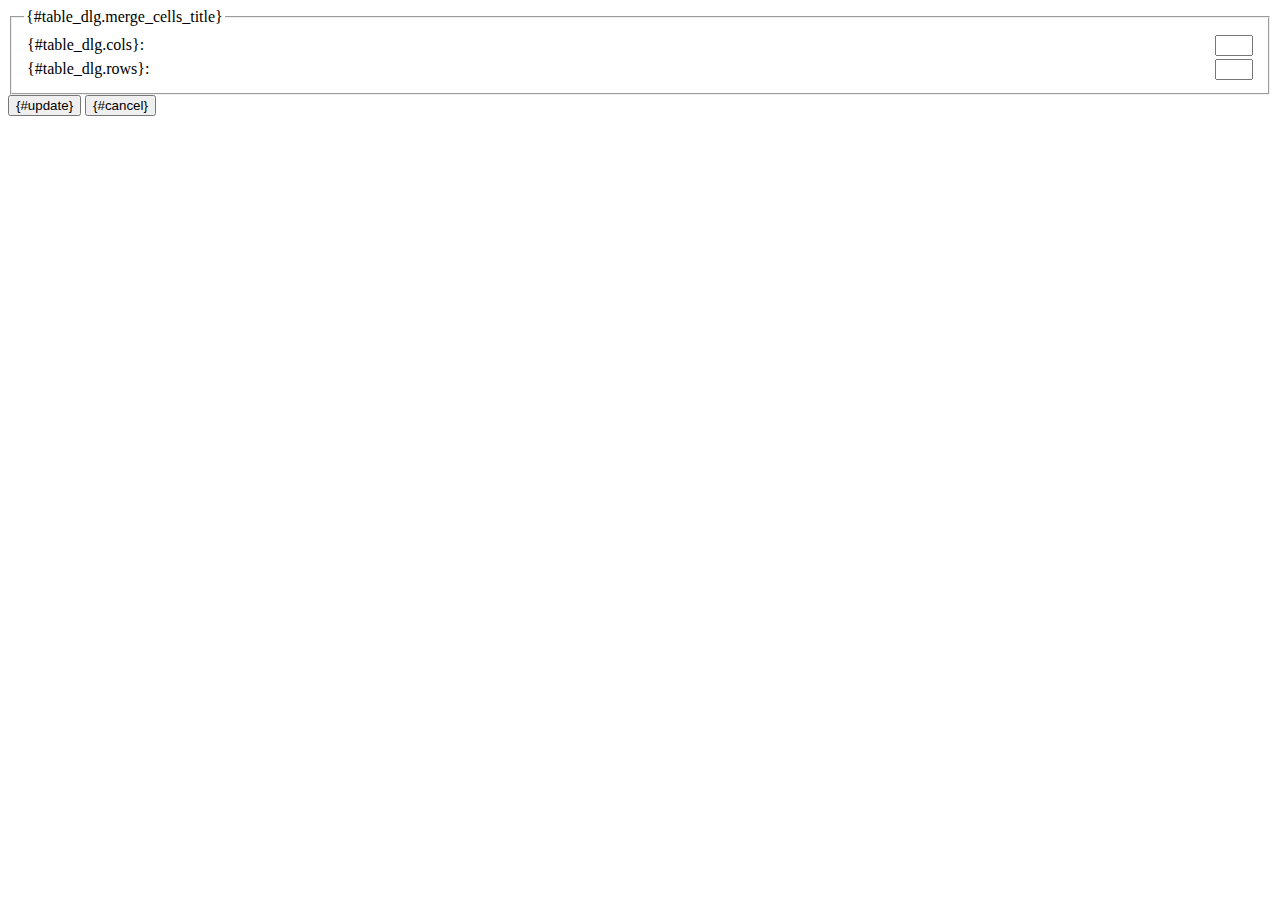
<file: wp-content/plugins/mce-table-buttons/tinymce3-table/merge_cells.htm>
<!DOCTYPE html PUBLIC "-//W3C//DTD XHTML 1.0 Strict//EN" "http://www.w3.org/TR/xhtml1/DTD/xhtml1-strict.dtd">
<html xmlns="http://www.w3.org/1999/xhtml">
<head>
	<title>{#table_dlg.merge_cells_title}</title>
	<script type="text/javascript" src="../../../../wp-includes/js/tinymce/tiny_mce_popup.js"></script>
	<script type="text/javascript" src="../../../../wp-includes/js/tinymce/utils/mctabs.js"></script>
	<script type="text/javascript" src="../../../../wp-includes/js/tinymce/utils/validate.js"></script>
	<script type="text/javascript" src="js/merge_cells.js"></script>
</head>
<body style="margin: 8px" role="application">
<form onsubmit="MergeCellsDialog.merge();return false;" action="#">
	<fieldset>
		<legend>{#table_dlg.merge_cells_title}</legend>
		<table role="presentation" border="0" cellpadding="0" cellspacing="3" width="100%">
			<tr>
				<td><label for="numcols">{#table_dlg.cols}</label>:</td>
				<td align="right"><input type="text" id="numcols" name="numcols" value="" class="number min1 mceFocus" style="width: 30px" aria-required="true" /></td>
			</tr>
			<tr>
				<td><label for="numrows">{#table_dlg.rows}</label>:</td>
				<td align="right"><input type="text" id="numrows" name="numrows" value="" class="number min1" style="width: 30px" aria-required="true" /></td>
			</tr>
		</table>
	</fieldset>

	<div class="mceActionPanel">
		<input type="submit" id="insert" name="insert" value="{#update}" />
		<input type="button" id="cancel" name="cancel" value="{#cancel}" onclick="tinyMCEPopup.close();" />
	</div>
</form>
</body>
</html>
</file>
<file: diseno/userFiles/css/estilos.prensa.css>
body{font-family: 'Open Sans', sans-serif;}
.overlay{position: absolute; opacity: .7; width: 100%; height: 100%;top: 0;left: 0;}
.bg_principal{
    background-size: cover;
    position: relative; 
    background-repeat: no-repeat;
    background-position: center center;

}
.centrar{
    margin: 0 auto!important;
    float: none!important;
    display: block !important;
}
/** Estilos del header **/
#header, header, .opmenu_responsive{
    position:fixed;
    height: 55px;
    display:block;
    width: 100%;
    z-index:9;
    text-align:center;
    color: #f2f2f2;
    padding: 0px 0 0 0;
    text-transform: uppercase;
    font-size: 16px;
    padding: 5px 0 0 0;
    z-index: 900000;
}
.opmenu_responsive{
    text-align: left;
    height: 41px;
    font-size: 32px;
    display: none;
}
.opmenu_responsive .overlay{background-color: #A6CE39;}
#header, header{top:0px;left: 0;}
#header .overlay, header .overlay{ background-color: #A6CE39;}
header nav ul{list-style: none;}
header nav ul li{display: block; float: left;  min-width: 170px;}
header nav ul li a{text-decoration: none; color: #fff}
header nav ul li.logo_header{width: 250px;}
header nav ul li.logo_header img{width: 100%; display: block;margin: -30px 0 0 0;}
#main_menu_responsive{ 
    background-color: #BFDA6F;
    color: #fff;
    text-align: center;
}
.logo_opmenu{display: block; float: right; margin: -30px 0 0 0; position: relative;}
.btn_opmenu{margin: 0 0 0 10px}


/** Estilos del home **/
//#inicio{background-image: url(../img/home/bg_home.jpg);}

.botton_smart{
    background-color: #F28021;
    text-align: center;
    color: #fff;
    padding: 15px 0;
    font-size: 23px;
    font-weight: 100;
    border-radius: 5px;
    margin-bottom: 31px !important;
}
.txt_home{
    color: #fff; 
    text-align: center;
    font-weight: 300;
    font-size: 23px;
    line-height: 30px;
    font-family: 'Open Sans', sans-serif;
}
.footer{color: #fff;}
.footer .item-footer{
    font-size: 16px;
    font-weight: 300;
    margin-bottom: 30px;
}
.footer .item-footer .title{
    font-size: 29px;
}
.footer .item-footer ul{
    padding: 0;
}
.footer .item-footer ul li{
    display: block;
    float: left;
    min-width: 165px;
    max-width: 195px;
    padding: 2px 0;
}
.footer .item-footer ul li a,
.footer .item-footer .title a
{color: #fff; text-decoration: none}
.footer .item-footer ul.productos li:nth-child(odd){
    border-right: 1px solid #fff;
    margin-right: 9px;
}
.footer .separator{height: 1px; background-color: #fff; margin: 20px 0}
.footer .footUltimo{
    text-align: center;
    font-weight: 300;
    margin: 0px 0 15px 0;
    font-size: 20px;
}
#seccion1  .bx-wrapper{
    margin-top: 60px!important;
    margin-bottom: 0px!important;
}
.fp-tableCell{
    vertical-align: top!important;
}
.bx-wrapper .bx-viewport{
    left: 0px !important;
    border: none!important
}
ul.sliderOnPrensa li img{display: none;}
ul.sliderOnPrensa li{
    position: relative;
    background-position: 50% 50%;
    background-size: cover;
    background-repeat: no-repeat;
    height: 500px;
    width: 100%;
    margin: -16px 0 0 0;
    cursor: pointer;
}
#seccion1 .bx-wrapper .bx-pager, .bx-wrapper .bx-controls-auto{
    bottom: 16px;
    color: #94AD45;
}
#seccion1 .bx-wrapper .bx-pager.bx-default-pager a:hover, .bx-wrapper .bx-pager.bx-default-pager a{
    background: transparent!important;
    border: 3px solid #F38021;
    -moz-border-radius: 50%!important;
    -webkit-border-radius: 50%!important;
    border-radius: 50%!important;
}
#seccion1 .bx-wrapper .bx-pager.bx-default-pager a:hover, .bx-wrapper .bx-pager.bx-default-pager a.active{
    background: #F38021!important;

}
#carrouselInPrensa .bx-wrapper .bx-viewport {
    box-shadow: none!important;
}
#carrouselInPrensa .bx-wrapper .bx-prev {
    left: 10px;
    background: url(../img/carrousel/controles.png) no-repeat 0 0px;
}
#carrouselInPrensa  .bx-wrapper .bx-next {
    right: 10px;
    background: url(../img/carrousel/controles.png) no-repeat -40px 0px;
}
#carrouselInPrensa .bx-wrapper .bx-controls-direction a {
    height: 50px!important;
}
#carrouselInPrensa .txtCarrousel{
    position: absolute;
    top: 25%;
    color: #fff;
    text-transform: capitalize;
    left: 14%;
    /* width: 100px; */
    font-size: 25px;
    font-weight: 600;
    text-align: center;
}
#carrouselInPrensa .overlay{
    background-color: #363636;
}
#carrouselInPrensa .fade,
#carrouselInPrensa .fadetext
{
    opacity: 0;
    background-blend-mode: overlay/*Puedes agregar mas de 1*/;
    -webkit-transition: all 0.3s ease-in-out;
    -moz-transition: all 0.3s ease-in-out;
    -o-transition: all 0.3s ease-in-out;
    transition: all 0.3s ease-in-out;
}
#carrouselInPrensa .opacar:hover .fade{
    opacity: .5;
}
#carrouselInPrensa .opacar:hover .fadetext{
    opacity: 1;
}
#carrouselInPrensa ul.carrouselOnPrensa li{
    float: left;
    list-style: none;
    position: relative;
    /* width: 195px!important; */
    margin-right: 0px;
    margin-top: -16px;
    cursor: pointer;
}

.section_explication{
    background-color: #F5F6F7;
}
.franjas{
    position: absolute;
    width: 100%;
    height: 100%;
}
.item-franja{width: 40%;}
.franja1 img, .franja2 img{ width:  100%;}
.franjas .item-franja{
    position: absolute;
    top: 60px;
}
.right{right: 0;}
.left{left:  0;}
.contenedor img{width: 100%;}
#seccion2 .contenedor,
#seccion3 .contenedor
{
    /* padding: 65px 0 0 0; */
    margin-top: 94px;
}
.nxtAcerca {
    margin-top: 10px;
}
.logo .lg2{
    float: right;margin: 0px -8px 0 0; text-align: right;
    font-size: 3em;
    font-weight: 300;
    color: #F48022;
    margin: -5px 0 0 0;
}
.logo .lg1{margin-top: 50px;}
.nxtAcerca .txt_nxtAcerca{
    font-size: 18px;
    font-weight: 300;
    color: #B4B3B4;
    line-height: 21px;
}
.nxtAcerca .txt_nxtAcerca.txt1{
    text-align: right;
    margin-top: 37%;
}
.nxtAcerca .txt_nxtAcerca.txt2{
    text-align: left;
    margin-top: 20%;
    float: right;
}
.nxtAcerca .btn_ntxAcerca{
    background-color: #DF2440;
    padding: 16px 0px;
    text-align: center;
    margin: 15px 0 0 0;
    font-size: 17px;
}
.nxtAcerca .btn_ntxAcerca a{
    text-decoration: none;
    color: #fff;
}
.marcasLogo{
    float: right!important;
}
#seccion2 .albert{
    position: absolute;
    bottom: -3px;
    right: 0;
}

/** Estilos de carrousel vertical**/
.prensaContent{
    position: relative;
    z-index: 10000;
}
#prensaCarrusel{}
#prensaCarrusel ul{
    padding: 0;
}
#prensaCarrusel ul li{
    padding: 10px 0;
    margin: 24px 0;
    display: block;
    margin-top: 32px!important;
    margin-bottom: 0!important;
    text-align: right;
}
#prensaCarrusel .bx-wrapper .bx-viewport{
    box-shadow: none;
    padding: 21px 0px;
    background-color: transparent;
}
#prensaCarrusel ul li{
    background-position: center center;
    background-size: 100% 100%;
    background-repeat: no-repeat;
}
#prensaCarrusel ul li:nth-child(odd){background-image: url(../img/prensa/txt-franja-1.png); color: #fff;}
#prensaCarrusel ul li:nth-child(even){background-image: url(../img/prensa/txt-franja-2.png); color: #F09748;}
#prensaCarrusel ul li:nth-child(odd) a{color: #fff;}
#prensaCarrusel ul li:nth-child(even) a{color: #F09748;}
#prensaCarrusel ul li .txtInVer{
    margin-right: 31px;
    font-size: 13px;
    /* width: 356px; */
}
#prensaCarrusel ul li .txtInVer a{
    text-decoration: none;
}
#prensaNoticia .contentNoticia a{ text-decoration: none; color: #fff}
#prensaNoticia .contentNoticia{
    background-color: #F09748;
    border-radius: 10px;
    -webkit-border-radius: 10px;
    -moz-border-radius: 10px;
    padding: 30px 10px 30px 10px;
    color: #fff; 
    font-size: 15px;
    font-weight: 300;
    margin: 0 0  20px 0;
}
#seccion3 .albert{
    position: absolute;
    right: 0;
    bottom: -103px;
    /* width: 60%; */
}
#prensaNoticia .notTitle{
    margin-bottom: 25px;
    font-weight: 400;
}
.secFinal{
    background-color: #FFF;
}
.secFinal .contenedor{
    padding-top: 35px;
}
.secFinal .franjaDistribuidores{
    width: 100%;
    background-color: #189AD2;
    height: auto;
    color: #fff;
    font-weight: 300;
    padding: 0 0 30px 0;
} 
.secFinal .title{
    text-align: center;
}
.secFinal .title span{
    font-size: 33px;
    padding: 0 0 9px 0;
    display: block;
    margin: 0 auto;
    width: 315px;
    border-bottom: 1px solid;
    margin-bottom: 31px;
}
.secFinal .txt1{
    font-family: 'Open Sans', sans-serif;
    font-size: 20px;
    font-weight: 300;
    margin: 0 0 40px 0;
}
.secFinal .btn_franjaDistribuidor{
    float: right!important;
}
.secFinal .btn_franjaDistribuidor .btnDistribuidor{
    padding: 15px 0;
    text-align: center;
    margin: 0 0 5px 0;
    border-radius: 10px;
    -moz-border-radius: 10px;
    -o-border-radius: 10px;
    font-size: 17px;
    font-weight: 300;
}
.secFinal .btn_franjaDistribuidor .btnDistribuidor a{
    text-decoration: none;
    color: #fff;
}
.secFinal .btn_franjaDistribuidor .btnDistribuidor.btn1{
    background-color: #A6CE39;
}
.secFinal .btn_franjaDistribuidor .btnDistribuidor.btn2{
    background-color: #F48022;
}
.formularios.contenedor{
    padding: 30px 0;
}
.formularios h3{
    font-size: 36px;
    font-weight: 300;
    color: #AECA36;
}
.formularios input,
.formularios select,
.formularios textarea
{
    margin: 5px 0;
    padding: 5px 0;
    border: 1px solid #B7B7B7;
    border-radius: 5px;
    -o-border-radius: 5px;
    -moz-border-radius: 5px;
    font-size: 15px;
    -webkit-appearance: none;
    -moz-appearance: none;
    background-color: transparent;
    color: #7D7D7D;
    font-weight: lighter;
    text-indent: 13px;
}
.formularios select{
    background-image: url(../img/contacto/img_select.png);
    background-repeat: no-repeat;
    background-position: 98% center;
    background-size: 17px auto;
    padding-right: 37px;
    font-weight: 300;
}
.formularios textarea{
    resize: none;
    min-height: 100px;
    max-height: 150px;
}
.formularios input[type="submit"]{
    background-color: #A6CE39;
    color: #fff;
    border-radius: 7px;
    padding: 7px 0;
    -o-border-radius: 7px;
    -moz-border-radius: 7px;
}
.formularios .adverT{
    font-size: 12px;
    font-weight: 300;
    color: #B4B3B4;
}
.formularios .nxtSk{
    margin: 65px 0 0 30px;
}
.formularios .nxtSk .txt_nktSk{
    background-color:  #F2F2F2;
    padding: 40px 0 50px 0;

    margin: 24px 0 0 0;
}
.formularios .nxtSk .txt_nktSk .nxtSkTextos{
    margin: 0 20px 0 20px;
}
.formularios .nxtSk .txt_nktSk .nxtSkTextos .itemTxt{
    margin: 15px 0;
    color: #94AD45;
    font-size: 17px;
    font-weight: 300;
}
.formularios .nxtSk .txt_nktSk .nxtSkTextos .itemTxt strong{font-weight: 600}
.formularios .nxtSk .txt_nktSk .nxtSkTextos .itemTxt span{ text-decoration: underline;}
.franjaDistribuidores .contenedor{
    padding: 90px 0 0 0;
}


/***** Menu *****/
.mainMenu li.active{
    background-color: #F09748;
    height: 39px;     margin: -22px 0px 0 0;     padding: 22px 0 0 0;
}
</file>
<file: diseno/userFiles/css/responsive-style.css>
/*
This theme, like WordPress, is licensed under the GPL.
Use it to make something cool, have fun, and share what you've learned with others.
*/

/* Table of Contents
==================================================
    #Base 960 Grid
    #Tablet (Portrait)
    #Mobile (Portrait)
    #Mobile (Landscape)
    #Clearing */



/* #Base 960 Grid
================================================== */

.contenedor                                 { position: relative; width: 1000px; margin: 0px auto; padding: 0; /* height: 100%; */}
.column, .columns                           { float: left; display: inline; margin-left: 5px; margin-right: 5px; }
.row                                        { margin-bottom: 20px; }

/* Nested Column Classes */
.column.alpha, .columns.alpha               { margin-left: 0; }
.column.omega, .columns.omega               { margin-right: 0; }
.column.full, .columns.full                 { margin-right: 0; margin-left: 0; }

/* Base Grid */
.contenedor .one.column                      { width: 40px;  }
.contenedor .two.columns                     { width: 100px; }
.contenedor .three.columns                   { width: 160px; }
.contenedor .four.columns                    { width: 240px; }
.contenedor .five.columns                    { width: 280px; }
.contenedor .six.columns                     { width: 340px; }
.contenedor .sixcontact.columns              { width: 310px; }
.contenedor .seven.columns                   { width: 400px; }
.contenedor .eight.columns                   { width: 460px; }
.contenedor .nine.columns                    { width: 520px; }
.contenedor .ten.columns                     { width: 580px; }
.contenedor .eleven.columns                  { width: 640px; }
.contenedor .twelve.columns                  { width: 700px; }
.contenedor .thirteen.columns                { width: 760px; }
.contenedor .fourteen.columns                { width: 820px; }
.contenedor .fifteen.columns                 { width: 880px; }
.contenedor .sixteen.columns                 { width: 940px; }
.contenedor .one-third.column                { width: 300px; }
.contenedor .two-thirds.column               { width: 620px; }

/* Offsets */
.contenedor .offset-by-one                   { padding-left: 60px;  }
.contenedor .offset-by-two                   { padding-left: 120px; }
.contenedor .offset-by-three                 { padding-left: 180px; }
.contenedor .offset-by-four                  { padding-left: 240px; }
.contenedor .offset-by-five                  { padding-left: 300px; }
.contenedor .offset-by-six                   { padding-left: 360px; }
.contenedor .offset-by-seven                 { padding-left: 420px; }
.contenedor .offset-by-eight                 { padding-left: 480px; }
.contenedor .offset-by-nine                  { padding-left: 540px; }
.contenedor .offset-by-ten                   { padding-left: 600px; }
.contenedor .offset-by-eleven                { padding-left: 660px; }
.contenedor .offset-by-twelve                { padding-left: 720px; }
.contenedor .offset-by-thirteen              { padding-left: 780px; }
.contenedor .offset-by-fourteen              { padding-left: 840px; }
.contenedor .offset-by-fifteen               { padding-left: 900px; }
.slicknav_menu                               { display: none;}



/* #Tablet (Portrait)
================================================== */

/* Note: Design for a width of 768px */

@media only screen and (min-width: 768px) and (max-width: 959px) {
    body{ padding: 0px 0px 20px 0px; }
    /* estilos para el header */

    .slicknav_menu{ display: none }
    .logo-responsive{display: none;}
    /* grilla */
    .contenedor                                  { width: 768px !important; }
    .contenedor .column,
    .contenedor .columns                         { margin-left: 10px; margin-right: 10px;  }
    .column.alpha, .columns.alpha               { margin-left: 0; margin-right: 10px; }
    .column.omega, .columns.omega               { margin-right: 0; margin-left: 10px; }

    .contenedor .one.column                      { width: 28px; }
    .contenedor .two.columns                     { width: 76px; }
    .contenedor .three.columns                   { width: 124px; }
    .contenedor .four.columns                    { width: 172px; }
    .contenedor .five.columns                    { width: 220px; }
    .contenedor .six.columns                     { width: 268px; }
    .contenedor .sixcontact.columns              { width: 235px; }
    .contenedor .seven.columns                   { width: 316px; }
    .contenedor .eight.columns                   { width: 364px; }
    .contenedor .nine.columns                    { width: 412px; }
    .contenedor .ten.columns                     { width: 460px; }
    .contenedor .eleven.columns                  { width: 508px; }
    .contenedor .twelve.columns                  { width: 556px; }
    .contenedor .thirteen.columns                { width: 604px; }
    .contenedor .fourteen.columns                { width: 652px; }
    .contenedor .fifteen.columns                 { width: 700px; }
    .contenedor .sixteen.columns                 { width: 748px; }

    .contenedor .one-third.column                { width: 236px; }
    .contenedor .two-thirds.column               { width: 492px; }

    /* Offsets */
    .contenedor .offset-by-one                   { padding-left: 48px; }
    .contenedor .offset-by-two                   { padding-left: 96px; }
    .contenedor .offset-by-three                 { padding-left: 144px; }
    .contenedor .offset-by-four                  { padding-left: 192px; }
    .contenedor .offset-by-five                  { padding-left: 240px; }
    .contenedor .offset-by-six                   { padding-left: 288px; }
    .contenedor .offset-by-seven                 { padding-left: 336px; }
    .contenedor .offset-by-eight                 { padding-left: 348px; }
    .contenedor .offset-by-nine                  { padding-left: 432px; }
    .contenedor .offset-by-ten                   { padding-left: 480px; }
    .contenedor .offset-by-eleven                { padding-left: 528px; }
    .contenedor .offset-by-twelve                { padding-left: 576px; }
    .contenedor .offset-by-thirteen              { padding-left: 624px; }
    .contenedor .offset-by-fourteen              { padding-left: 672px; }
    .contenedor .offset-by-fifteen               { padding-left: 720px; }

    /* Estillos propios del tema*/
    header nav ul li{display: block; float: left; font-size: 13px;/* max-width: 50px; */ min-width: 110px;}
    header nav ul li.logo_header{max-width: 220px;margin: 0 10px 0 0;}
    .img_bottom{ position: absolute;width: 450px;     right: 0;     bottom: 0;}
    #seccion2 .albert{
        bottom: -15px;
        right: -21px;
        width: 211px;
    }
    .logo .lg2 {
        font-size: 1.3em;
        text-align: left
    }
    .nxtAcerca .txt_nxtAcerca.txt2{
        margin-top: 49px;
    }
    .nxtAcerca .txt_nxtAcerca.txt1{
        margin-top: 75px;
    }
}


/*  #Mobile (Portrait)
================================================== */

/* Note: Design for a width of 320px */

@media only screen and (max-width: 767px) {
    body{ padding: 40px 0px 0px 0px; }
    /* estilos para el header */
    header      { display: none }
    header img.logo     { margin: 15px 30px 0px 20px }


    .slicknav_menu{ display: block }
    .logo-responsive{display: block}

    /* contacto */
    .info_correo{ margin: 60px 0px 0px 0px; height: 50px; }
    .info_correo img{ float: none !important; display: block; margin: 0px auto !important; }
    .info_direccion, .info_telefonos{ width: 100%; float: left; margin: 0px !important; }
    .info_direccion img, .info_telefonos img{ width: 90%; max-width: 90%; float: none !important; display: block; margin: 5px auto 30px !important; }    

    /* intranet */
    .link_intranet{ width: 50%; margin: 0px auto !important; float: none; height: 200px; }
    .link_intranet img{ width: 90%; max-width: 90%; display: block; margin: 0px auto; }



    .contenedor                                  { width: 300px !important; }
    .galleria                                   { margin: 0px 0px 10px 0px }

    .columns, .column                           { margin: 0 10px; }
    .contenedor .one.column,
    .contenedor .two.columns,
    .contenedor .three.columns,
    .contenedor .four.columns,
    .contenedor .five.columns,
    .contenedor .six.columns,
    .contenedor .sixcontact.columns,
    .contenedor .seven.columns,
    .contenedor .eight.columns,
    .contenedor .nine.columns,
    .contenedor .ten.columns,
    .contenedor .eleven.columns,
    .contenedor .twelve.columns,
    .contenedor .thirteen.columns,
    .contenedor .fourteen.columns,
    .contenedor .fifteen.columns,
    .contenedor .sixteen.columns,
    .contenedor .one-third.column,
    .contenedor .two-thirds.column  { width: 280px; }

    /* Offsets */
    .contenedor .offset-by-one,
    .contenedor .offset-by-two,
    .contenedor .offset-by-three,
    .contenedor .offset-by-four,
    .contenedor .offset-by-five,
    .contenedor .offset-by-six,
    .contenedor .offset-by-seven,
    .contenedor .offset-by-eight,
    .contenedor .offset-by-nine,
    .contenedor .offset-by-ten,
    .contenedor .offset-by-eleven,
    .contenedor .offset-by-twelve,
    .contenedor .offset-by-thirteen,
    .contenedor .offset-by-fourteen,
    .contenedor .offset-by-fifteen { padding-left: 0; }

    /* Float menu left now*/

    .menu ul {float:left;}


    table, thead, tbody, th, td, tr             { display: block; }
    thead tr                                    { position: absolute; top: -9999px; left: -9999px; }
    tr                                          { border: 1px solid #ccc; }
    td                                          { border: 1px solid #ccc; position: relative; padding-left: 0%; }

    td:before                                   { position: absolute; top: 6px; left: 6px; width: 45%; padding-right: 10px;}    

    /*** Estilos del tema ***/
    .img_bottom{display: none;}
    .opmenu_responsive{display: block;}
    .fp-controlArrow.fp-next{ 
        bottom: 6px;
        top: initial;
        border-width: 20.5px 0 20.5px 30px;
    }
    .fp-controlArrow.fp-prev{  
        bottom: 6px;
        top: initial;
        border-width: 20.5px 30px 20.5px 0;
    }
    .franjas{
        display: none;
    }
    #seccion2 .albert,
    #seccion3 .albert{
        display: none;
    }
    .nxtAcerca .btn_ntxAcerca{
        margin-bottom: 60px;
    }
    .nxtAcerca .txt_nxtAcerca.txt2{
        margin-top: 19px;
        text-align: center;
    }
    .nxtAcerca .txt_nxtAcerca.txt1{
        margin-top: 15px;
        text-align: center;

    }
    .logo .lg2{
        margin: 80px 0 0 0;
    }
    .contenedor img {
        width: 90%;
    }
}


/* #Mobile (Landscape)
================================================== */

/* Note: Design for a width of 480px */

@media only screen and (min-width: 480px) and (max-width: 767px) {
    body{ padding: 40px 0px 20px 0px; }
    /* estilos para el header */
    header      { display: none }

    /* contenidos */
    .contenidos{} 

    .slicknav_menu{ display: block }
    .logo-responsive{display: block}


    .contenedor                                  { width: 420px !important; }

    .galleria                                   { margin: 0px 60px 10px 60px }


    .contenedor .one.column,
    .contenedor .two.columns,
    .contenedor .three.columns,
    .contenedor .four.columns,
    .contenedor .five.columns,
    .contenedor .six.columns,
    .contenedor .sixcontact.columns,
    .contenedor .seven.columns,
    .contenedor .eight.columns,
    .contenedor .nine.columns,
    .contenedor .ten.columns,
    .contenedor .eleven.columns,
    .contenedor .twelve.columns,
    .contenedor .thirteen.columns,
    .contenedor .fourteen.columns,
    .contenedor .fifteen.columns,
    .contenedor .sixteen.columns,
    .contenedor .one-third.column,
    .contenedor .two-thirds.column { width: 400px; }

    /* Float menu left now*/

    .menu ul {float:left;}

    table, thead, tbody, th, td, tr             { display: block; }
    thead tr                                    { position: absolute; top: -9999px; left: -9999px; }
    tr                                          { border: 1px solid #ccc; }
    td                                          { border: 1px solid #ccc; position: relative; padding-left: 0%; }

    td:before                                   { position: absolute; top: 6px; left: 6px; width: 45%; padding-right: 10px;}

    /*Estilos porpios del tema*/
}

@media only screen and (max-width: 480px) {
    .contenedor_slider, .slider_info{
        height: 145px;
    }
    .contenedor_slider ul li{
        height: 120px
    }
    .slider_info {
        height: 115px;
    }
    .slider_info ul li{
        height: 90px;
    }
    .slider_info {
        margin-bottom: 10px!important;
    }
    .slider_info .bx-wrapper .bx-controls-direction a {
        height: 75px !important;
        margin-top: -80px !important;
    }
    .contenedor_link{margin: 0px 0px 0px 0px;}
    .contenedor_slider .bx-wrapper .bx-controls-direction a {
        margin-top: -75px !important;
    }
    .slider_info .bx-controls {
        margin: -6px 0px 0px 0px !important;
    }
    .fixed .content {
        top: 39%;
        left: 43%;
    }
    .tab_producto .lista_producto{
        list-style: none!important;
        padding:0;
        margin: 10px auto;
        width: 90%!important;
    }
    .contenedor_info .item-link img {
        width: 200px;
    }
    .contenedor_abajo{
        width: 75%;
        margin: 0 auto;
    }
    .contenedor_tip .item-tip .title, .tab_producto a.title {
        font-size: 8pt;
    }
}

@media only screen and (min-width: 1200px) {

}

/* #Clearing
================================================== */

/* Self Clearing Goodness */
.contenedor:after { content: "\0020"; display: block; height: 0; clear: both; visibility: hidden; }

/* Use clearfix class on parent to clear nested columns,
or wrap each row of columns in a <div class="row"> */
.clearfix:before,
.clearfix:after,
.row:before,
.row:after {
    content: '\0020';
    display: block;
    overflow: hidden;
    visibility: hidden;
    width: 0;
    height: 0; }
.row:after,
.clearfix:after {
    clear: both; }
.row,
.clearfix {
    zoom: 1; }

/* You can also use a <br class="clear" /> to clear columns */
.clear {
    clear: both;
    display: block;
    overflow: hidden;
    visibility: hidden;
    width: 0;
    height: 0;
}
img.scale-with-grid {
    max-width: 100%;
    height: auto;
}
</file>
<file: wp-admin/css/install.css>
html {
	background: #f1f1f1;
	margin: 0 20px;
}

body {
	background: #fff;
	color: #444;
	font-family: "Open Sans", sans-serif;
	margin: 140px auto 25px;
	padding: 20px 20px 10px 20px;
	max-width: 700px;
	-webkit-font-smoothing: subpixel-antialiased;
	-webkit-box-shadow: 0 1px 3px rgba(0,0,0,0.13);
	box-shadow: 0 1px 3px rgba(0,0,0,0.13);
}

a {
	color: #0073aa;
	text-decoration: none;
}

a:hover {
	color: #00a0d2;
}

h1 {
	border-bottom: 1px solid #dedede;
	clear: both;
	color: #666;
	font-size: 24px;
	margin: 30px 0;
	padding: 0;
	padding-bottom: 7px;
	font-weight: normal;
}

h2 {
	font-size: 16px;
}

p, li, dd, dt {
	padding-bottom: 2px;
	font-size: 14px;
	line-height: 1.5;
}

code, .code {
	font-family: Consolas, Monaco, monospace;
}

ul, ol, dl {
	padding: 5px 5px 5px 22px;
}

a img {
	border:0
}
abbr {
	border: 0;
	font-variant: normal;
}

label {
	cursor: pointer;
}

#logo {
	margin: 6px 0 14px 0;
	border-bottom: none;
	text-align:center
}
#logo a {
	background-image: url(../images/w-logo-blue.png?ver=20131202);
	background-image: none, url(../images/wordpress-logo.svg?ver=20131107);
	-webkit-background-size: 84px;
	background-size: 84px;
	background-position: center top;
	background-repeat: no-repeat;
	color: #999;
	height: 84px;
	font-size: 20px;
	font-weight: normal;
	line-height: 1.3em;
	margin: -130px auto 25px;
	padding: 0;
	text-decoration: none;
	width: 84px;
	text-indent: -9999px;
	outline: none;
	overflow: hidden;
	display: block;
}
.step {
	margin: 20px 0 15px;
}
.step, th {
	text-align: left;
	padding: 0;
}
.language-chooser.wp-core-ui .step .button.button-large {
	height: 36px;
	vertical-align: middle;
	font-size: 14px;
}
textarea {
	border: 1px solid #dfdfdf;
	font-family: "Open Sans", sans-serif;
	width: 100%;
	-webkit-box-sizing: border-box;
	-moz-box-sizing: border-box;
	box-sizing: border-box;
}

.form-table {
	border-collapse: collapse;
	margin-top: 1em;
	width: 100%;
}

.form-table td {
	margin-bottom: 9px;
	padding: 10px 20px 10px 0;
	border-bottom: 8px solid #fff;
	font-size: 14px;
	vertical-align: top
}

.form-table th {
	font-size: 14px;
	text-align: left;
	padding: 16px 20px 10px 0;
	width: 140px;
	vertical-align: top;
}

.form-table code {
	line-height: 18px;
	font-size: 14px;
}

.form-table p {
	margin: 4px 0 0 0;
	font-size: 11px;
}

.form-table input {
	line-height: 20px;
	font-size: 15px;
	padding: 3px 5px;
	border: 1px solid #ddd;
	-webkit-box-shadow: inset 0 1px 2px rgba(0,0,0,0.07);
	box-shadow: inset 0 1px 2px rgba(0,0,0,0.07);
}

input,
submit {
	font-family: "Open Sans", sans-serif;
}

.form-table input[type=text],
.form-table input[type=email],
.form-table input[type=url],
.form-table input[type=password] {
	width: 206px;
}

.form-table th p {
	font-weight: normal;
}

.form-table.install-success td {
	vertical-align: middle;
	padding: 16px 20px 10px 0;
}

.form-table.install-success td p {
	margin: 0;
	font-size: 14px;
}

.form-table.install-success td code {
	margin: 0;
	font-size: 18px;
}

#error-page {
	margin-top: 50px;
}

#error-page p {
	font-size: 14px;
	line-height: 18px;
	margin: 25px 0 20px;
}

#error-page code, .code {
	font-family: Consolas, Monaco, monospace;
}

#pass-strength-result {
	background-color: #eee;
	border-color: #ddd !important;
	border-style: solid;
	border-width: 1px;
	margin: 5px 5px 5px 0;
	padding: 5px;
	text-align: center;
	width: 200px;
	display: none;
}

#pass-strength-result.bad {
	background-color: #ffb78c;
	border-color: #ff853c !important;
}

#pass-strength-result.good {
	background-color: #ffec8b;
	border-color: #ffcc00 !important;
}

#pass-strength-result.short {
	background-color: #ffa0a0;
	border-color: #f04040 !important;
}

#pass-strength-result.strong {
	background-color: #c3ff88;
	border-color: #8dff1c !important;
}

.message {
	border: 1px solid #c00;
	padding: 0.5em 0.7em;
	margin: 5px 0 15px;
	background-color: #ffebe8;
}

/* rtl:ignore */
#dbname,
#uname,
#pwd,
#dbhost,
#prefix,
#user_login,
#admin_email,
#pass1,
#pass2 {
	direction: ltr;
}


/* localization */
body.rtl,
.rtl textarea,
.rtl input,
.rtl submit {
	font-family: Tahoma, sans-serif;
}

:lang(he-il) body.rtl,
:lang(he-il) .rtl textarea,
:lang(he-il) .rtl input,
:lang(he-il) .rtl submit {
	font-family: Arial, sans-serif;
}

@media only screen and (max-width: 799px) {
	body {
		margin-top: 115px;
	}
	#logo a {
		margin: -125px auto 30px;
	}
}

@media screen and ( max-width: 782px ) {

	.form-table {
		margin-top: 0;
	}

	.form-table th,
	.form-table td {
		display: block;
		width: auto;
		vertical-align: middle;
	}

	.form-table th {
		padding: 20px 0 0;
	}

	.form-table td {
		padding: 5px 0;
		border: 0;
		margin: 0;
	}

	textarea,
	input {
		font-size: 16px;
	}

	.form-table td input[type="text"],
	.form-table td input[type="email"],
	.form-table td input[type="url"],
	.form-table td input[type="password"],
	.form-table td select,
	.form-table td textarea,
	.form-table span.description {
		width: 100%;
		font-size: 16px;
		line-height: 1.5;
		padding: 7px 10px;
		display: block;
		max-width: none;
		-webkit-box-sizing: border-box;
		-moz-box-sizing: border-box;
		box-sizing: border-box;
	}

}

body.language-chooser {
	max-width: 300px;
}

.language-chooser select {
	padding: 8px;
	width: 100%;
	display: block;
	border: 1px solid #ddd;
	background-color: #fff;
	color: #32373c;
	font-size: 16px;
	font-family: Arial, sans-serif;
	font-weight: normal;
}

.language-chooser p {
	text-align: right;
}

.screen-reader-input,
.screen-reader-text {
	position: absolute;
	margin: -1px;
	padding: 0;
	height: 1px;
	width: 1px;
	overflow: hidden;
	clip: rect(0 0 0 0);
	border: 0;
}

.spinner {
	background: url(../images/spinner.gif) no-repeat;
	-webkit-background-size: 20px 20px;
	background-size: 20px 20px;
	visibility: hidden;
	opacity: 0.7;
	filter: alpha(opacity=70);
	width: 20px;
	height: 20px;
	margin: 2px 5px 0;
}

.step .spinner {
	display: inline-block;
	margin-top: 8px;
	margin-right: 15px;
	vertical-align: top;
}

/**
 * HiDPI Displays
 */
@media print,
  (-webkit-min-device-pixel-ratio: 1.25),
  (min-resolution: 120dpi) {

	.spinner {
		background-image: url(../images/spinner-2x.gif);
	}

}
</file>
<file: diseno/userFiles/css/estilos.productos.css>
body{font-family: 'Open Sans', sans-serif;}
.overlay{position: absolute; opacity: .7; width: 100%; height: 100%;top: 0;left: 0;}
.bg_principal{
    background-size: cover;
    position: relative; 
    /* background-attachment: fixed; */
    background-repeat: no-repeat;
    background-position: center 58px;

    background-color: #C1DD74;
}
.centrar{
    margin: 0 auto!important;
    float: none!important;
    display: block !important;
}
/** Estilos del header **/
#header, header, .opmenu_responsive{
    position:fixed;
    height: 55px;
    display:block;
    width: 100%;
    z-index:9;
    text-align:center;
    color: #f2f2f2;
    padding: 0px 0 0 0;
    text-transform: uppercase;
    font-size: 16px;
    padding: 5px 0 0 0;
}
.opmenu_responsive{
    text-align: left;
    height: 41px;
    font-size: 32px;
    display: none;
}
.opmenu_responsive .overlay{background-color: #A6CE39;}
#header, header{top:0px;left: 0;}
#header .overlay, header .overlay{ background-color: #A6CE39;}
header nav ul{list-style: none;}
header nav ul li{display: block; float: left;  min-width: 170px;}
header nav ul li.logo_header{width: 250px;}
header nav ul li.logo_header img{width: 100%; display: block;margin: -30px 0 0 0;}
header nav ul li a{text-decoration: none; color: #fff}
#main_menu_responsive{ 
    background-color: #BFDA6F;
    color: #fff;
    text-align: center;
}
.logo_opmenu{display: block; float: right; margin: -30px 0 0 0; position: relative;}
.btn_opmenu{margin: 0 0 0 10px}


/** Estilos del home **/
//#inicio{background-image: url(../img/home/bg_home.jpg);}

.botton_smart{
    background-color: #F28021;
    text-align: center;
    color: #fff;
    padding: 15px 0;
    font-size: 23px;
    font-weight: 100;
    border-radius: 5px;
    margin-bottom: 31px !important;
}
.txt_home{
    color: #fff; 
    text-align: center;
    font-weight: 300;
    font-size: 23px;
    line-height: 30px;
    font-family: 'Open Sans', sans-serif;
}
.footer{color: #fff;}
.footer .item-footer{
    font-size: 16px;
    font-weight: 300;
    margin-bottom: 30px;
}
.item-footer .title a {
    color: #fff;
    text-decoration: none;
}
.footer .item-footer .title,
.footer .item-footer .title a
{
    font-size: 29px;
}
.footer .item-footer ul{
    padding: 0;
}
.footer .item-footer ul li{
    display: block;
    float: left;
    min-width: 165px;
    max-width: 195px;
    padding: 2px 0;
}
.footer .item-footer ul li a{color: #fff; text-decoration: none}
.footer .item-footer ul.productos li:nth-child(odd){
    border-right: 1px solid #fff;
    margin-right: 9px;
}
.footer .separator{height: 1px; background-color: #fff; margin: 20px 0}
.footer .footUltimo{
    text-align: center;
    font-weight: 300;
    margin: 0 0 50px 0;
    font-size: 20px;
}
.bx-wrapper{
    margin-top: 60px!important;
}
/***** Menu *****/
.mainMenu li.active{
    background-color: #F09748;
    height: 39px;     margin: -22px 0px 0 0;     padding: 22px 0 0 0;
}
</file>
